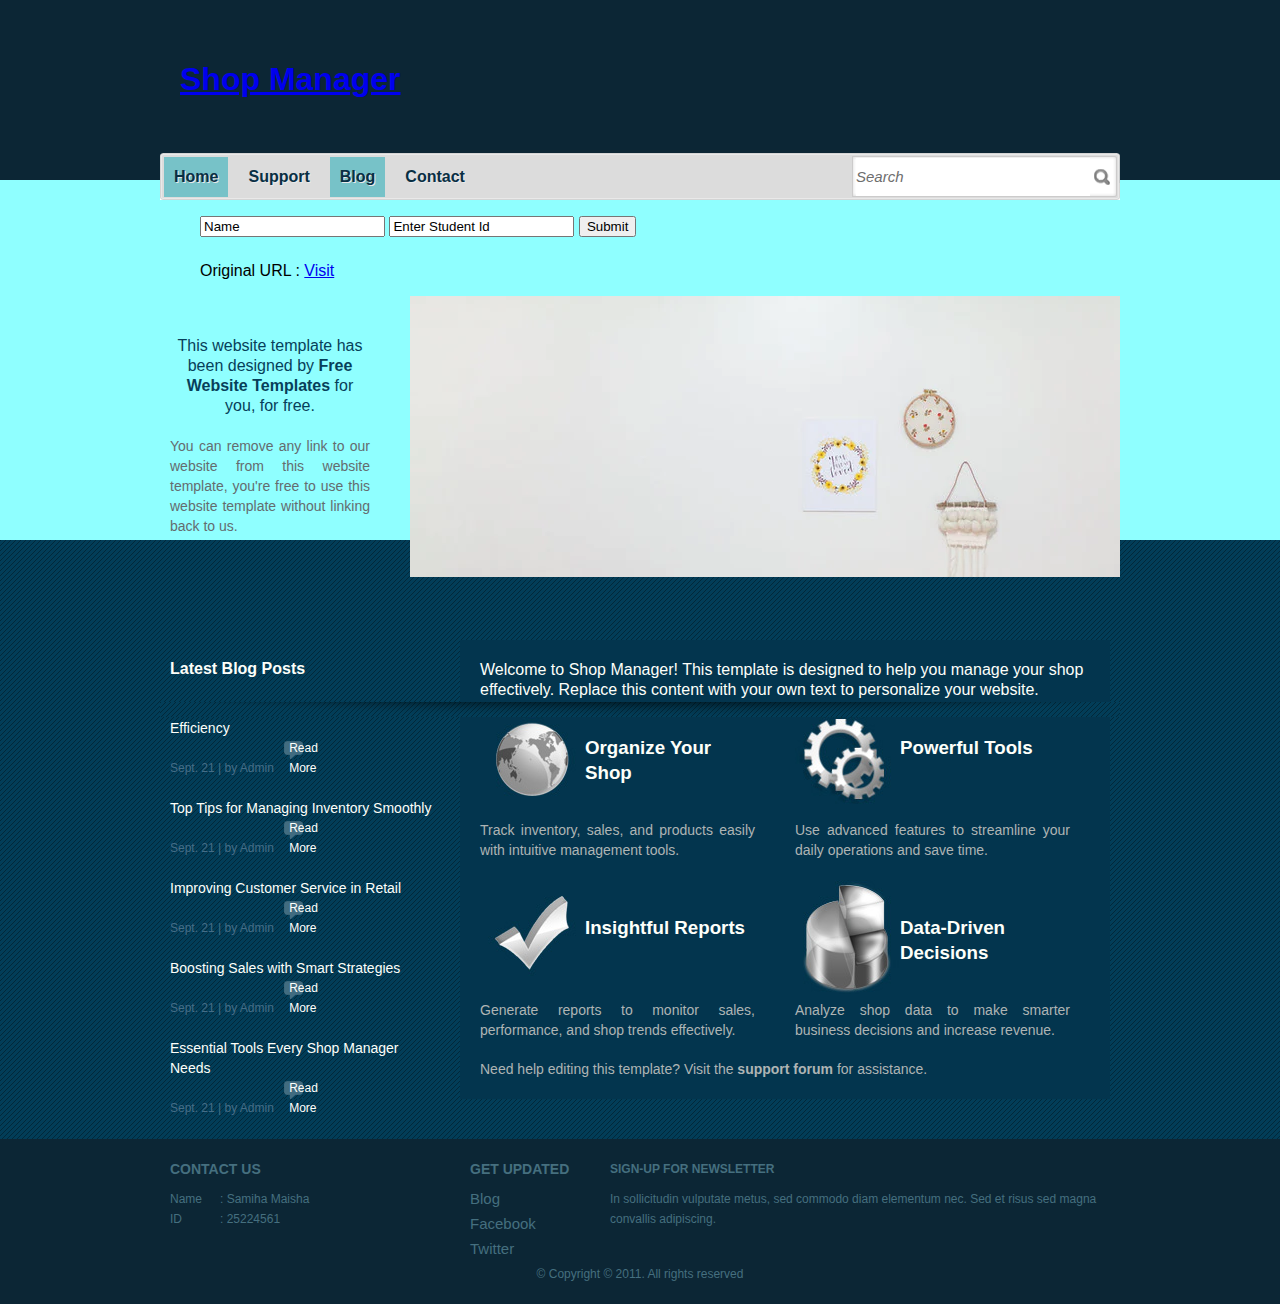
<file: index.html>
<!DOCTYPE html>
<!-- Website template by freewebsitetemplates.com -->
<html>
<head>
	<meta http-equiv="Content-Type" content="text/html; charset=utf-8" />
	<title></title>
	<link rel="stylesheet" href="css/style.css" type="text/css" charset="utf-8" />	
	<!--[if lte IE 7]>
		<link rel="stylesheet" href="css/ie.css" type="text/css" charset="utf-8" />	
	<![endif]-->
</head>

<body>
	<div id="header">
		<!--<a href="index.html" id="logo"><img src="images/logo.jpg" alt="LOGO" /></a>-->
		<a href="index.html" id="logo"><h1/>Shop Manager</h1></a>
		<div id="navigation">
			<ul>
				<li class="first selected"><a href="index.html">Home</a></li>
				<li><a href="support.html">Support</a></li>
				<li class="selected"><a href="blog.html">Blog</a></li>
				<li><a href="contact.html">Contact</a></li>
			</ul>
		</div>
		<div id="search">
			<form action="" method="">
				<input type="text" value="Search" class="txtfield" onblur="javascript:if(this.value==''){this.value=this.defaultValue;}" onfocus="javascript:if(this.value==this.defaultValue){this.value='';}" />
				<input type="submit" value="" class="button" />
			</form>
		</div>
	</div> <!-- /#header -->
	<div id="adbox">



		<div class="body">
			<ul class="contacts">
				<form style="height: 30px; justify-content: center;" action="" method="">
					<input id="txtname" type="text" value="Name" class="txtfield" onblur="javascript:if(this.value==''){this.value=this.defaultValue;}" onfocus="javascript:if(this.value==this.defaultValue){this.value='';}" />
					<input id="txtId" type="text" value="Enter Student Id" class="txtfield" onblur="javascript:if(this.value==''){this.value=this.defaultValue;}" onfocus="javascript:if(this.value==this.defaultValue){this.value='';}" />
					<button id="btnSubmit" value="" class="button" onclick="submitClick()">
						Submit
					</button>
				</form>
			</ul>
			<ul>
				<label>Original URL : </label>
				<a href="https://freewebsitetemplates.com/preview/businesssolutions/index.html" target="_blank">Visit</a>
			</ul>

			<div class="images">
				<img src="Image/Drawer.png" alt="Img" class="preview" />
				<img src="Image/BeanBag.png" alt="Img" height="144" width="230px" />
				<img src="Image/1.png" alt="Img" height="135" width="230px" class="last" />
			</div>
			<div class="details">
				<p>
					<span>
						This website template has been designed by <a href="http://www.freewebsitetemplates.com/">Free Website Templates</a> for you, for free.
					</span>
					You can remove any link to our website from this website template, you're free to use this website template without linking back to us.
				</p>
			</div>
		</div>
		<div class="footer">
			
			<span class="bottom-shadow"></span>
		</div>
	</div> <!-- /#adbox -->
	<div id="contents">
		<div class="body">
			<div id="sidebar">
				<h3>Latest Blog Posts</h3>
				<ul>
					<li>
						Organizing Your Shop for Maximum Efficiency
						<span>Sept. 21 | by Admin <a href="blog.html">Read More</a></span>
					</li>
					<li>
						Top Tips for Managing Inventory Smoothly
						<span>Sept. 21 | by Admin <a href="blog.html">Read More</a></span>
					</li>
					<li>
						Improving Customer Service in Retail
						<span>Sept. 21 | by Admin <a href="blog.html">Read More</a></span>
					</li>
					<li>
						Boosting Sales with Smart Strategies
						<span>Sept. 21 | by Admin <a href="blog.html">Read More</a></span>
					</li>
					<li>
						Essential Tools Every Shop Manager Needs
						<span>Sept. 21 | by Admin <a href="blog.html">Read More</a></span>
					</li>
				</ul>
			</div>

			<div id="main">
				<span>Welcome to Shop Manager! This template is designed to help you manage your shop effectively. Replace this content with your own text to personalize your website.</span>
				<ul>
					<li>
						<a href=""><img src="images/globe.jpg" alt="Management" /><h3>Organize Your Shop</h3></a>
						<p>Track inventory, sales, and products easily with intuitive management tools.</p>
					</li>
					<li>
						<a href=""><img src="images/tools.jpg" alt="Tools" /><h3>Powerful Tools</h3></a>
						<p>Use advanced features to streamline your daily operations and save time.</p>
					</li>
					<li>
						<a href=""><img src="images/check.jpg" alt="Reports" /><h3>Insightful Reports</h3></a>
						<p>Generate reports to monitor sales, performance, and shop trends effectively.</p>
					</li>
					<li>
						<a href=""><img src="images/graph.jpg" alt="Analytics" /><h3>Data-Driven Decisions</h3></a>
						<p>Analyze shop data to make smarter business decisions and increase revenue.</p>
					</li>
				</ul>
				<p>Need help editing this template? Visit the <a href="http://www.freewebsitetemplates.com/forum/">support forum</a> for assistance.</p>
			</div>
		</div>
	</div> <!-- /#contents -->
	</div> <!-- /#contents -->
	<div id="footer">
		<ul class="contacts">
			<h3>Contact Us</h3>
			<li><span>Name</span><p>: Samiha Maisha</p></li>
			
			<li><span>ID</span><p>: 25224561</p></li>
		</ul>
		<ul id="connect">
			<h3>Get Updated</h3>
			<li><a href="blog.html">Blog</a></li>
			<li><a href="http://facebook.com/freewebsitetemplates" target="_blank">Facebook</a></li>
			<li><a href="http://twitter.com/fwtemplates" target="_blank">Twitter</a></li>
		</ul>
		<div id="newsletter">
			<p><b>Sign-up for Newsletter</b>
				In sollicitudin vulputate metus, sed commodo diam elementum nec. Sed et risus sed magna convallis adipiscing.
			</p>
			<!--
			<form action="" method="">
				<input id="txtname" type="text" value="Name" class="txtfield" onblur="javascript:if(this.value==''){this.value=this.defaultValue;}" onfocus="javascript:if(this.value==this.defaultValue){this.value='';}" />
				<input id="txtId" type="text" value="Enter Student Id" class="txtfield" onblur="javascript:if(this.value==''){this.value=this.defaultValue;}" onfocus="javascript:if(this.value==this.defaultValue){this.value='';}" />
				<input id="btnSubmit" value="" class="button" onclick="submitClick()"/>
			</form>
			-->
		</div>
		<span class="footnote">&copy; Copyright &copy; 2011. All rights reserved</span>
	</div> <!-- /#footer -->
</body>
</html>

			<script>
alert("Welcome to Shop Manager");

function submitClick() {
     var name = document.getElementById("txtname").value;
    var studentId = document.getElementById("txtId").value;

    alert("Name: " + name + "\nStudent ID: " + studentId);
  }
			</script>
</file>
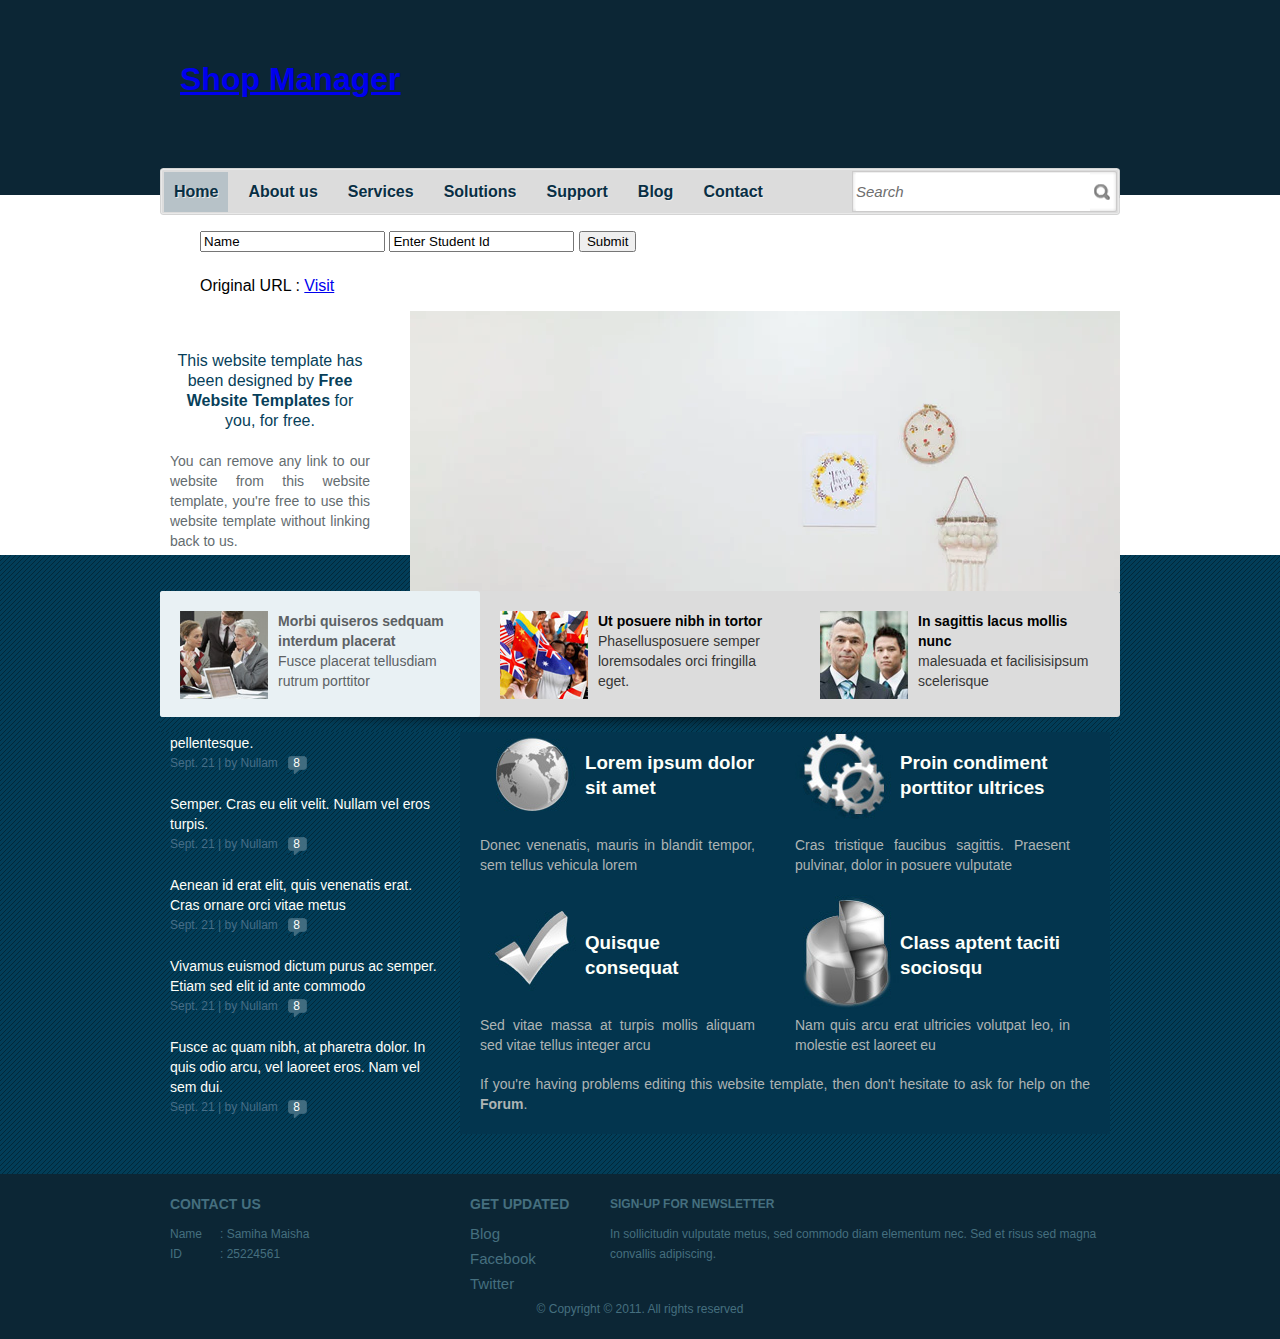
<file: businesssolutions/index.html>
<!DOCTYPE html>
<!-- Website template by freewebsitetemplates.com -->
<html>
<head>
	<meta http-equiv="Content-Type" content="text/html; charset=utf-8" />
	<title></title>
	<link rel="stylesheet" href="css/style.css" type="text/css" charset="utf-8" />	
	<!--[if lte IE 7]>
		<link rel="stylesheet" href="css/ie.css" type="text/css" charset="utf-8" />	
	<![endif]-->
</head>

<body>
	<div id="header">
		<!--<a href="index.html" id="logo"><img src="images/logo.jpg" alt="LOGO" /></a>-->
		<a href="index.html" id="logo"><h1/>Shop Manager</h1>
		<div id="navigation">
			<ul>
				<li class="first selected"><a href="index.html">Home</a></li>
				<li><a href="about.html">About us</a></li>
				<li><a href="services.html">Services</a></li>
				<li><a href="solutions.html">Solutions</a></li>
				<li><a href="support.html">Support</a></li>
				<li><a href="blog.html">Blog</a></li>
				<li><a href="contact.html">Contact</a></li>
			</ul>
		</div>
		<div id="search">
			<form action="" method="">
				<input type="text" value="Search" class="txtfield" onblur="javascript:if(this.value==''){this.value=this.defaultValue;}" onfocus="javascript:if(this.value==this.defaultValue){this.value='';}" />
				<input type="submit" value="" class="button" />
			</form>
		</div>
	</div> <!-- /#header -->
	<div id="adbox">



		<div class="body">
			<ul class="contacts">
				<form style="height: 30px; justify-content: center;" action="" method="">
					<input id="txtname" type="text" value="Name" class="txtfield" onblur="javascript:if(this.value==''){this.value=this.defaultValue;}" onfocus="javascript:if(this.value==this.defaultValue){this.value='';}" />
					<input id="txtId" type="text" value="Enter Student Id" class="txtfield" onblur="javascript:if(this.value==''){this.value=this.defaultValue;}" onfocus="javascript:if(this.value==this.defaultValue){this.value='';}" />
					<button id="btnSubmit" value="" class="button" onclick="submitClick()">
						Submit
					</button>
				</form>
			</ul>
			<ul>
				<label>Original URL : </label>
				<a href="https://freewebsitetemplates.com/preview/businesssolutions/index.html" target="_blank">Visit</a>
			</ul>

			<div class="images">
				<img src="Image/Drawer.png" alt="Img" class="preview" />
				<img src="Image/BeanBag.png" alt="Img" height="144" width="230px" />
				<img src="images/professionals.jpg" alt="Img" height="135" width="230px" class="last" />
			</div>
			<div class="details">
				<p>
					<span>
						This website template has been designed by <a href="http://www.freewebsitetemplates.com/">Free Website Templates</a> for you, for free.
					</span>
					You can remove any link to our website from this website template, you're free to use this website template without linking back to us.
				</p>
			</div>
		</div>
		<div class="footer">
			<ul>
				<li class="selected">
					<a href="index.html"><img src="images/meeting2.jpg" alt="Img" /></a>
					<p>
						<a href="index.html">Morbi quiseros sedquam interdum placerat</a><br/>
						Fusce placerat tellusdiam rutrum porttitor
					</p>
				</li>
				<li>
					<a href="index.html"><img src="images/flags2.jpg" alt="Img" /></a>
					<p>
						<a href="index.html">Ut posuere nibh in tortor</a><br/>
						Phasellusposuere semper loremsodales orci fringilla eget.
					</p>
				</li>
				<li>
					<a href="index.html"><img src="images/boys.jpg" alt="Img" /></a>
					<p>
						<a href="index.html">In sagittis lacus mollis nunc</a><br/>
						malesuada et facilisisipsum scelerisque
					</p>
				</li>
			</ul>
			<span class="bottom-shadow"></span>
		</div>
	</div> <!-- /#adbox -->
	<div id="contents">
		<div class="body">
			<div id="sidebar">
				<h3>Blog</h3>
				<ul>
					<li>
						Quisque iaculis erat in velit fermentum pellentesque. 
						<span>Sept. 21 | by Nullam <a href="blog.html">8</a></span>
					</li>
					<li>
						Semper. Cras eu elit velit. Nullam vel eros turpis.
						<span>Sept. 21 | by Nullam <a href="blog.html">8</a></span>
					</li>
					<li>
						Aenean id erat elit, quis venenatis erat. 
						Cras ornare orci vitae metus 
						<span>Sept. 21 | by Nullam <a href="blog.html">8</a></span>
					</li>
					<li>
						Vivamus euismod dictum purus ac semper. 
						Etiam sed elit id ante commodo
						<span>Sept. 21 | by Nullam <a href="blog.html">8</a></span>
					</li>
					<li>
						Fusce ac quam nibh, at pharetra dolor. 
						In quis odio arcu, vel laoreet eros. 
						Nam vel sem dui. 
						<span>Sept. 21 | by Nullam <a href="blog.html">8</a></span>
					</li>
				</ul>
			</div>
			<div id="main">
				<span>This website template has been designed by <a href="http://www.freewebsitetemplates.com/">Free Website Templates</a> for you, for free. You can replace all this text with your own text.</span>
				<ul>
					<li>
						<a href=""><img src="images/globe.jpg" alt="Img" /><h3>Lorem ipsum dolor sit amet</h3></a>
						<p>Donec venenatis, mauris in blandit tempor, sem tellus vehicula lorem</p>
					</li>
					<li>
						<a href=""><img src="images/tools.jpg" alt="Img" /><h3>Proin condiment porttitor ultrices</h3></a>
						<p>Cras tristique faucibus sagittis. Praesent pulvinar, dolor in posuere vulputate</p>
					</li>
					<li>
						<a href=""><img src="images/check.jpg" alt="Img" /><h3>Quisque consequat</h3></a>
						<p>Sed vitae massa at turpis mollis aliquam sed vitae tellus integer arcu</p>
					</li>
					<li>
						<a href=""><img src="images/graph.jpg" alt="Img" /><h3>Class aptent taciti sociosqu</h3></a>
						<p>Nam quis arcu erat ultricies volutpat leo, in molestie est laoreet eu</p>
					</li>
				</ul>
				<p>If you're having problems editing this website template, then don't hesitate to ask for help on the <a href="http://www.freewebsitetemplates.com/forum/">Forum</a>.</p>
			</div>
		</div>
	</div> <!-- /#contents -->
	<div id="footer">
		<ul class="contacts">
			<h3>Contact Us</h3>
			<li><span>Name</span><p>: Samiha Maisha</p></li>
			
			<li><span>ID</span><p>: 25224561</p></li>
		</ul>
		<ul id="connect">
			<h3>Get Updated</h3>
			<li><a href="blog.html">Blog</a></li>
			<li><a href="http://facebook.com/freewebsitetemplates" target="_blank">Facebook</a></li>
			<li><a href="http://twitter.com/fwtemplates" target="_blank">Twitter</a></li>
		</ul>
		<div id="newsletter">
			<p><b>Sign-up for Newsletter</b>
				In sollicitudin vulputate metus, sed commodo diam elementum nec. Sed et risus sed magna convallis adipiscing.
			</p>
			<!--
			<form action="" method="">
				<input id="txtname" type="text" value="Name" class="txtfield" onblur="javascript:if(this.value==''){this.value=this.defaultValue;}" onfocus="javascript:if(this.value==this.defaultValue){this.value='';}" />
				<input id="txtId" type="text" value="Enter Student Id" class="txtfield" onblur="javascript:if(this.value==''){this.value=this.defaultValue;}" onfocus="javascript:if(this.value==this.defaultValue){this.value='';}" />
				<input id="btnSubmit" value="" class="button" onclick="submitClick()"/>
			</form>
			-->
		</div>
		<span class="footnote">&copy; Copyright &copy; 2011. All rights reserved</span>
	</div> <!-- /#footer -->
</body>
</html>

			<script>
alert("Welcome to Shop Manager");

function submitClick() {
     var name = document.getElementById("txtname").value;
    var studentId = document.getElementById("txtId").value;

    alert("Name: " + name + "\nStudent ID: " + studentId);
  }
			</script>
</file>
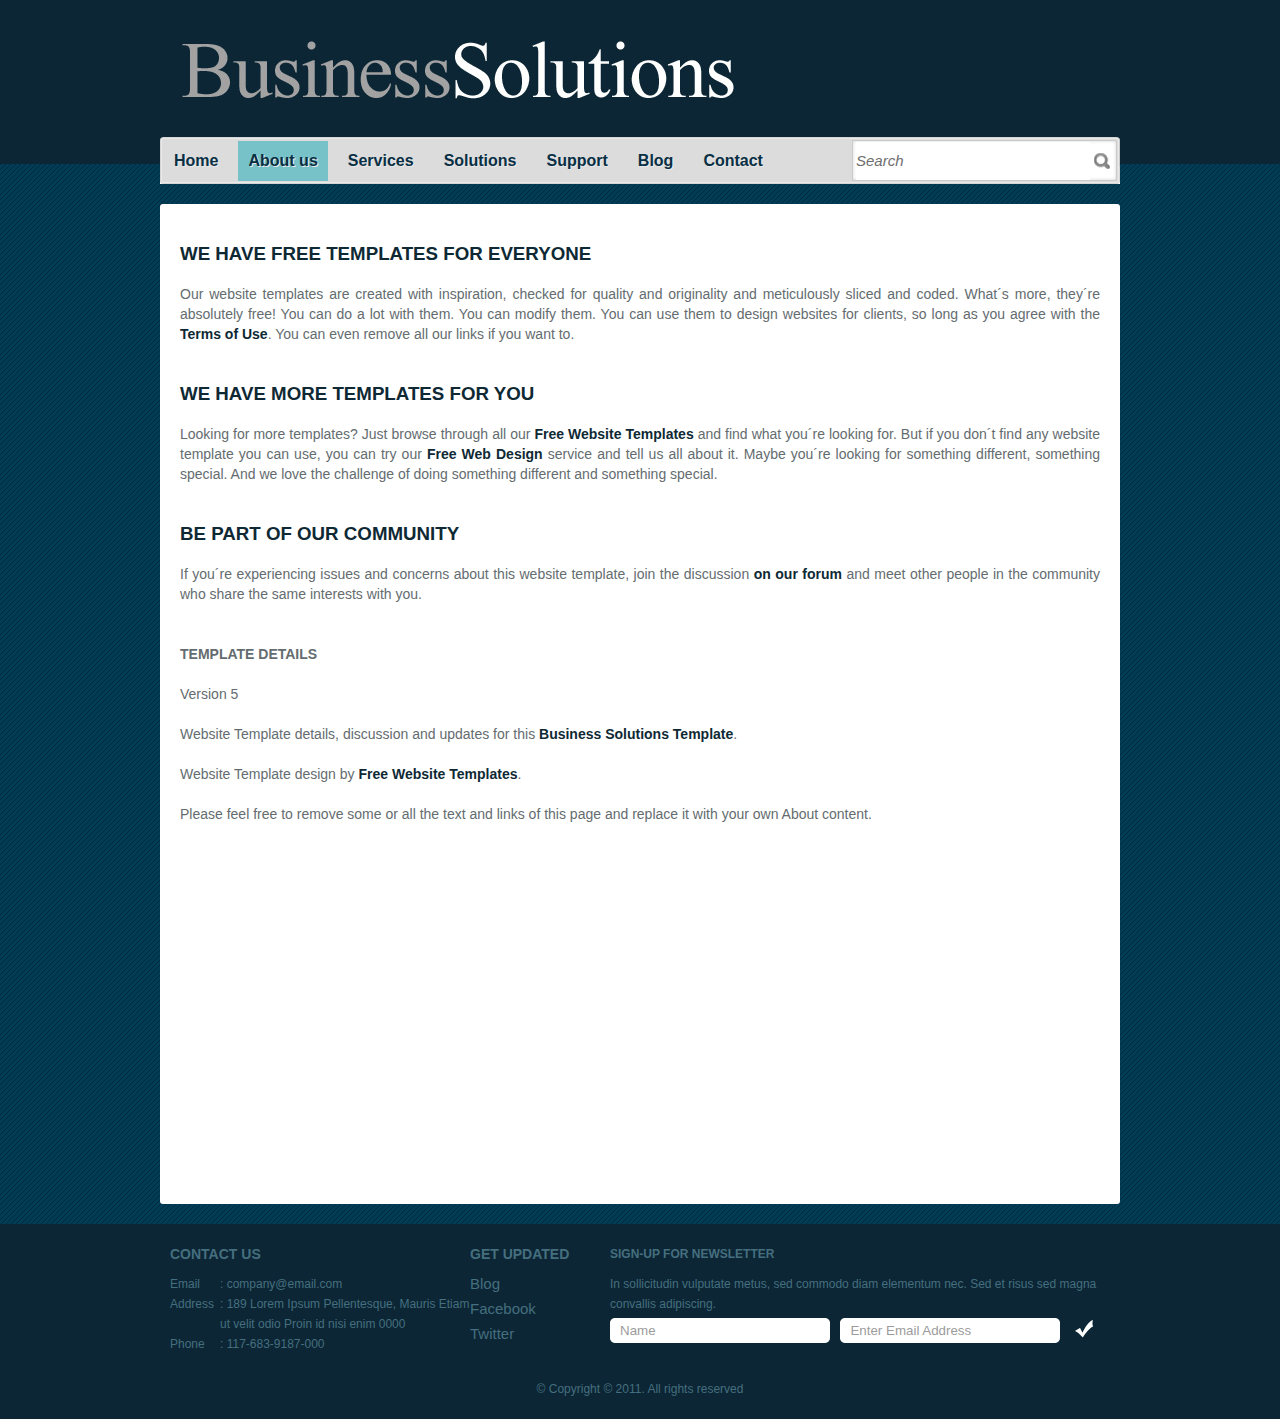
<file: about.html>
<!DOCTYPE html>
<!-- Website template by freewebsitetemplates.com -->
<html>
<head>
	<meta http-equiv="Content-Type" content="text/html; charset=utf-8" />
	<title>Business Solutions</title>
	<link rel="stylesheet" href="css/style.css" type="text/css" charset="utf-8" />	
	<!--[if lte IE 7]>
		<link rel="stylesheet" href="css/ie.css" type="text/css" charset="utf-8" />	
	<![endif]-->
</head>

<body>
	<div id="header">
		<a href="index.html" id="logo"><img src="images/logo.jpg" alt="LOGO" /></a>
		<div id="navigation">
			<ul>
				<li class="first"><a href="index.html">Home</a></li>
				<li class="selected"><a href="about.html">About us</a></li>
				<li><a href="services.html">Services</a></li>
				<li><a href="solutions.html">Solutions</a></li>
				<li><a href="support.html">Support</a></li>
				<li><a href="blog.html">Blog</a></li>
				<li><a href="contact.html">Contact</a></li>
			</ul>
		</div>
		<div id="search">
			<form action="" method="">
				<input type="text" value="Search" class="txtfield" onblur="javascript:if(this.value==''){this.value=this.defaultValue;}" onfocus="javascript:if(this.value==this.defaultValue){this.value='';}" />
				<input type="submit" value="" class="button" />
			</form>
		</div>
	</div> <!-- /#header -->
	<div id="contents">
		<div class="background">
			<h3>We Have Free Templates for Everyone</h3>
			<p>
				Our website templates are created with inspiration, checked for quality and originality and meticulously sliced and coded. What&acute;s more, they&acute;re
				absolutely free! You can do a lot with them. You can modify them. You can use them to design websites for clients, so long as you agree with
				the <a href="http://www.freewebsitetemplates.com/about/termsofuse/">Terms of Use</a>. You can even remove all our links if you want to.
			</p>

			<h3>We Have More Templates for You</h3>
			<p>
				Looking for more templates? Just browse through all our <a href="http://www.freewebsitetemplates.com/">Free Website	Templates</a> and find what you&acute;re looking for. But if you don&acute;t find any
				website template you can use, you can try our <a href="http://www.freewebsitetemplates.com/freewebdesign/">Free Web Design</a> service and tell us all about it. Maybe you&acute;re looking for something different,
				something special. And we love the challenge of doing something	different and something special.
			</p>

			<h3>Be Part of Our Community</h3>
			<p>If you&acute;re experiencing issues and concerns about this website template, join the discussion <a href="http://www.freewebsitetemplates.com/forum/">on our forum</a> and meet other people in the community who share the same interests with you.</p>

			<p>
				<b>Template details</b>
				Version 5<br/><br/>
				Website Template details, discussion and updates for this <a href="http://www.freewebsitetemplates.com/forum/f18/business-solutions-website-template-18773">Business Solutions Template</a>.<br/><br/>
				Website Template design by <a href="http://www.freewebsitetemplates.com/">Free Website Templates</a>.<br/><br/>
				Please feel free to remove some or all the text and links of this page and replace it with your own About content.<br/><br/>
			</p>
		</div>
	</div> <!-- /#contents -->
	<div id="footer">
		<ul class="contacts">
			<h3>Contact Us</h3>
			<li><span>Email</span><p>: company@email.com</p></li>
			<li><span>Address</span><p>: 189 Lorem Ipsum Pellentesque, Mauris Etiam ut velit odio Proin id nisi enim 0000</p></li>
			<li><span>Phone</span><p>: 117-683-9187-000</p></li>
		</ul>
		<ul id="connect">
			<h3>Get Updated</h3>
			<li><a href="blog.html">Blog</a></li>
			<li><a href="http://facebook.com/freewebsitetemplates" target="_blank">Facebook</a></li>
			<li><a href="http://twitter.com/fwtemplates" target="_blank">Twitter</a></li>
		</ul>
		<div id="newsletter">
			<p><b>Sign-up for Newsletter</b>
				In sollicitudin vulputate metus, sed commodo diam elementum nec. Sed et risus sed magna convallis adipiscing.
			</p>
			<form action="" method="">
				<input type="text" value="Name" class="txtfield" onblur="javascript:if(this.value==''){this.value=this.defaultValue;}" onfocus="javascript:if(this.value==this.defaultValue){this.value='';}" />
				<input type="text" value="Enter Email Address" class="txtfield" onblur="javascript:if(this.value==''){this.value=this.defaultValue;}" onfocus="javascript:if(this.value==this.defaultValue){this.value='';}" />
				<input type="submit" value="" class="button" />
			</form>
		</div>
		<span class="footnote">&copy; Copyright &copy; 2011. All rights reserved</span>
	</div> <!-- /#footer -->
</body>
</html>
</file>
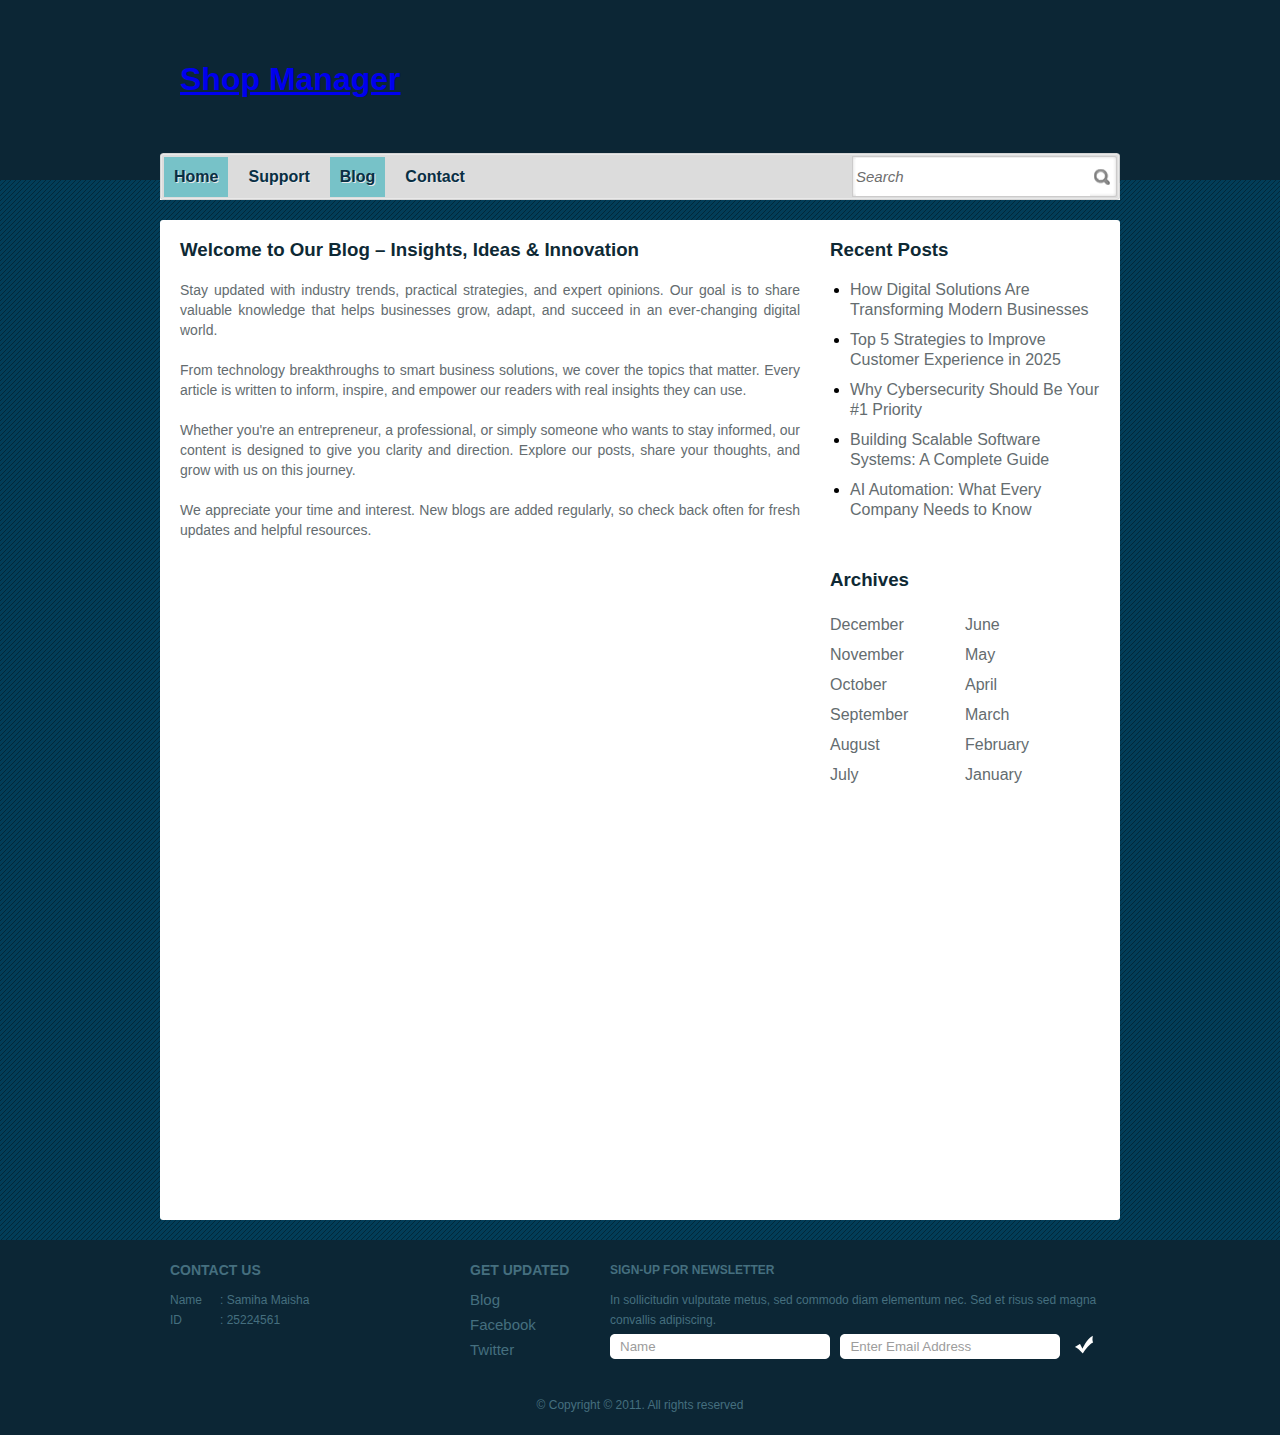
<file: blog.html>
<!DOCTYPE html>
<!-- Website template by freewebsitetemplates.com -->
<html>
<head>
	<meta http-equiv="Content-Type" content="text/html; charset=utf-8" />
	<title>Business Solutions</title>
	<link rel="stylesheet" href="css/style.css" type="text/css" charset="utf-8" />	
	<!--[if lte IE 7]>
		<link rel="stylesheet" href="css/ie.css" type="text/css" charset="utf-8" />	
	<![endif]-->
</head>

<body>
	<div id="header">
		<!--<a href="index.html" id="logo"><img src="images/logo.jpg" alt="LOGO" /></a>-->
		<a href="index.html" id="logo"><h1/>Shop Manager</h1></a>
		<div id="navigation">
			<ul>
				<li class="first selected"><a href="index.html">Home</a></li>
				<li><a href="support.html">Support</a></li>
				<li class="selected"><a href="blog.html">Blog</a></li>
				<li><a href="contact.html">Contact</a></li>
			</ul>
		</div>
		<div id="search">
			<form action="" method="">
				<input type="text" value="Search" class="txtfield" onblur="javascript:if(this.value==''){this.value=this.defaultValue;}" onfocus="javascript:if(this.value==this.defaultValue){this.value='';}" />
				<input type="submit" value="" class="button" />
			</form>
		</div>
	</div> <!-- /#header -->
	<div id="contents">
		<div class="background">
			<div id="blogs">
				<div class="sidebar">
<div class="posts">
    <h3>Recent Posts</h3>
    <ul>
        <li><a href="blog.html">How Digital Solutions Are Transforming Modern Businesses</a></li>
        <li><a href="blog.html">Top 5 Strategies to Improve Customer Experience in 2025</a></li>
        <li><a href="blog.html">Why Cybersecurity Should Be Your #1 Priority</a></li>
        <li><a href="blog.html">Building Scalable Software Systems: A Complete Guide</a></li>
        <li><a href="blog.html">AI Automation: What Every Company Needs to Know</a></li>
    </ul>
</div>

					<div class="archives">
						<h3>Archives</h3>
						<ul>
							<li><a href="">December</a></li>
							<li><a href="">June</a></li>
							<li><a href="">November</a></li>
							<li><a href="">May</a></li>
							<li><a href="">October</a></li>
							<li><a href="">April</a></li>
							<li><a href="">September</a></li>
							<li><a href="">March</a></li>
							<li><a href="">August</a></li>
							<li><a href="">February</a></li>
							<li><a href="">July</a></li>
							<li><a href="">January</a></li>
						</ul>
					</div>
				</div>
<div class="section">
    <h3>Welcome to Our Blog – Insights, Ideas & Innovation</h3>

    <p>
        Stay updated with industry trends, practical strategies, and expert opinions. 
        Our goal is to share valuable knowledge that helps businesses grow, adapt, 
        and succeed in an ever-changing digital world.
    </p>

    <p>
        From technology breakthroughs to smart business solutions, we cover the topics 
        that matter. Every article is written to inform, inspire, and empower our readers 
        with real insights they can use.
    </p>

    <p>
        Whether you're an entrepreneur, a professional, or simply someone who wants to 
        stay informed, our content is designed to give you clarity and direction. 
        Explore our posts, share your thoughts, and grow with us on this journey.
    </p>

    <p>
        We appreciate your time and interest. New blogs are added regularly, so check 
        back often for fresh updates and helpful resources.
    </p>
</div>
			</div>
		</div>
	</div> <!-- /#contents -->
	<div id="footer">
		<ul class="contacts">
			<h3>Contact Us</h3>
			<li><span>Name</span><p>: Samiha Maisha</p></li>
			
			<li><span>ID</span><p>: 25224561</p></li>
		</ul>
		<ul id="connect">
			<h3>Get Updated</h3>
			<li><a href="blog.html">Blog</a></li>
			<li><a href="http://facebook.com/freewebsitetemplates" target="_blank">Facebook</a></li>
			<li><a href="http://twitter.com/fwtemplates" target="_blank">Twitter</a></li>
		</ul>
		<div id="newsletter">
			<p><b>Sign-up for Newsletter</b>
				In sollicitudin vulputate metus, sed commodo diam elementum nec. Sed et risus sed magna convallis adipiscing.
			</p>
			<form action="" method="">
				<input type="text" value="Name" class="txtfield" onblur="javascript:if(this.value==''){this.value=this.defaultValue;}" onfocus="javascript:if(this.value==this.defaultValue){this.value='';}" />
				<input type="text" value="Enter Email Address" class="txtfield" onblur="javascript:if(this.value==''){this.value=this.defaultValue;}" onfocus="javascript:if(this.value==this.defaultValue){this.value='';}" />
				<input type="submit" value="" class="button" />
			</form>
		</div>
		<span class="footnote">&copy; Copyright &copy; 2011. All rights reserved</span>
	</div> <!-- /#footer -->
</body>
</html>
</file>
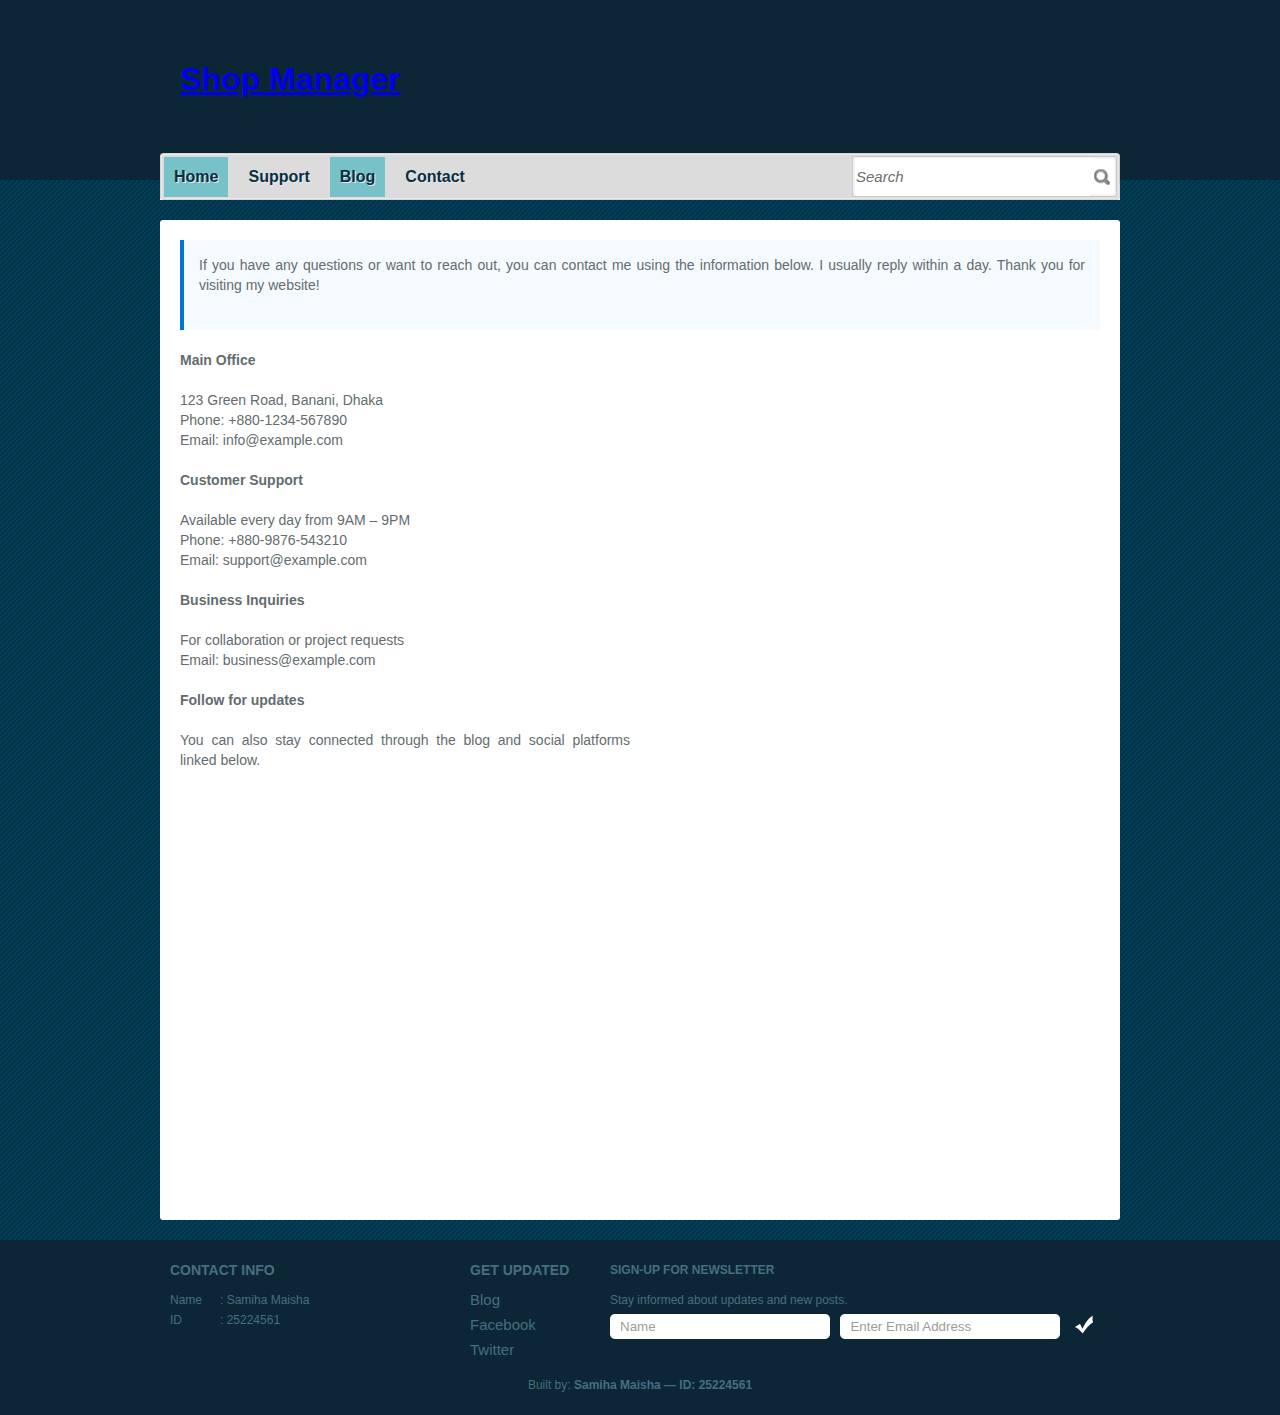
<file: contact.html>
<!DOCTYPE html>
<!-- Website template by freewebsitetemplates.com -->
<html>
<head>
	<meta http-equiv="Content-Type" content="text/html; charset=utf-8" />
	<title>Contact Me</title>
	<link rel="stylesheet" href="css/style.css" type="text/css" />

	<!-- Small CSS modification so teacher sees the change -->
	<style>
		.contact-box {
			background: #f5faff;
			padding: 15px;
			border-left: 4px solid #0074d9;
			margin-bottom: 20px;
		}
	</style>
</head>

<body>
	<div id="header">
		<!--<a href="index.html" id="logo"><img src="images/logo.jpg" alt="LOGO" /></a>-->
		<a href="index.html" id="logo"><h1/>Shop Manager</h1></a>
		<div id="navigation">
			<ul>
				<li class="first selected"><a href="index.html">Home</a></li>
				<li><a href="support.html">Support</a></li>
				<li class="selected"><a href="blog.html">Blog</a></li>
				<li><a href="contact.html">Contact</a></li>
			</ul>
		</div>

		<div id="search">
			<form action="">
				<input type="text" value="Search" class="txtfield"
				onblur="if(this.value==''){this.value=this.defaultValue;}"
				onfocus="if(this.value==this.defaultValue){this.value='';}" />
				<input type="submit" value="" class="button" />
			</form>
		</div>
	</div>

	<div id="contents">
		<div class="background">
			<div id="contacts">

				<div class="contact-box">
					<p>
						If you have any questions or want to reach out, you can contact me using the information below.
						I usually reply within a day. Thank you for visiting my website!
					</p>
				</div>

				<ul>
					<li>
						<p>
							<b>Main Office</b><br/>
							123 Green Road, Banani, Dhaka<br/>
							Phone: +880-1234-567890<br/>
							Email: info@example.com
						</p>
					</li>

					<li>
						<p>
							<b>Customer Support</b><br/>
							Available every day from 9AM – 9PM<br/>
							Phone: +880-9876-543210<br/>
							Email: support@example.com
						</p>
					</li>

					<li>
						<p>
							<b>Business Inquiries</b><br/>
							For collaboration or project requests<br/>
							Email: business@example.com
						</p>
					</li>

					<li>
						<p>
							<b>Follow for updates</b><br/>
							You can also stay connected through the blog and social platforms linked below.
						</p>
					</li>
				</ul>

			</div>
		</div>
	</div>

	<div id="footer">
		<ul class="contacts">
			<h3>Contact Info</h3>
			<li><span>Name</span><p>: Samiha Maisha</p></li>
			
			<li><span>ID</span><p>: 25224561</p></li>
		</ul>

		<ul id="connect">
			<h3>Get Updated</h3>
			<li><a href="blog.html">Blog</a></li>
			<li><a href="#">Facebook</a></li>
			<li><a href="#">Twitter</a></li>
		</ul>

		<div id="newsletter">
			<p><b>Sign-up for Newsletter</b>
				Stay informed about updates and new posts.
			</p>
			<form action="">
				<input type="text" value="Name" class="txtfield"
				onblur="if(this.value==''){this.value=this.defaultValue;}"
				onfocus="if(this.value==this.defaultValue){this.value='';}" />
				<input type="text" value="Enter Email Address" class="txtfield"
				onblur="if(this.value==''){this.value=this.defaultValue;}"
				onfocus="if(this.value==this.defaultValue){this.value='';}" />
				<input type="submit" value="" class="button" />
			</form>
		</div>

		<span class="footnote">Built by: <b>Samiha Maisha — ID: 25224561</b></span>
	</div>
</body>
</html>
</file>
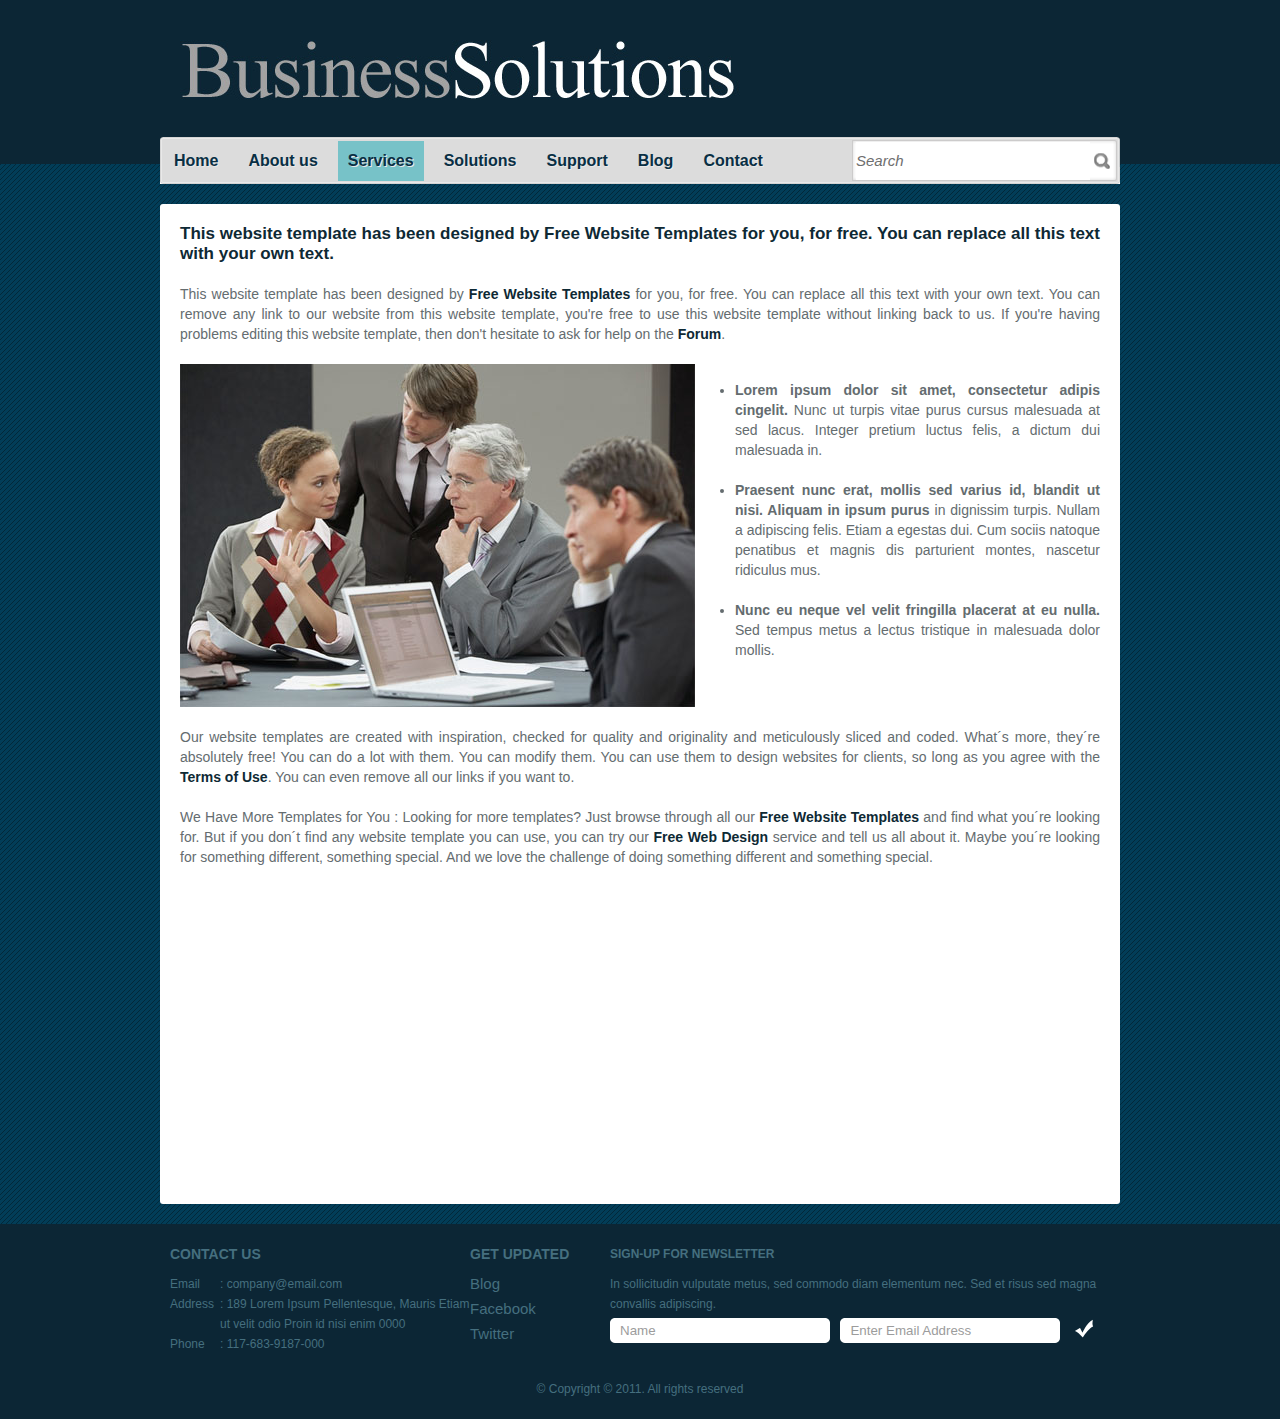
<file: services.html>
<!DOCTYPE html>
<!-- Website template by freewebsitetemplates.com -->
<html>
<head>
	<meta http-equiv="Content-Type" content="text/html; charset=utf-8" />
	<title>Business Solutions</title>
	<link rel="stylesheet" href="css/style.css" type="text/css" charset="utf-8" />	
	<!--[if lte IE 7]>
		<link rel="stylesheet" href="css/ie.css" type="text/css" charset="utf-8" />	
	<![endif]-->
</head>

<body>
	<div id="header">
		<a href="index.html" id="logo"><img src="images/logo.jpg" alt="LOGO" /></a>
		<div id="navigation">
			<ul>
				<li class="first"><a href="index.html">Home</a></li>
				<li><a href="about.html">About us</a></li>
				<li class="selected"><a href="services.html">Services</a></li>
				<li><a href="solutions.html">Solutions</a></li>
				<li><a href="support.html">Support</a></li>
				<li><a href="blog.html">Blog</a></li>
				<li><a href="contact.html">Contact</a></li>
			</ul>
		</div>
		<div id="search">
			<form action="" method="">
				<input type="text" value="Search" class="txtfield" onblur="javascript:if(this.value==''){this.value=this.defaultValue;}" onfocus="javascript:if(this.value==this.defaultValue){this.value='';}" />
				<input type="submit" value="" class="button" />
			</form>
		</div>
	</div> <!-- /#header -->
	<div id="contents">
		<div class="background">
			<div id="services">
				<span>This website template has been designed by <a href="http://www.freewebsitetemplates.com/">Free Website Templates</a> for you, for free. You can replace all this text with your own text.</span>
				<p>
					This website template has been designed by <a href="http://www.freewebsitetemplates.com/">Free Website Templates</a> for you, for free. You can replace all this text with your own text.
					You can remove any link to our website from this website template, you're free to use this website template without linking back to us.
					If you're having problems editing this website template, then don't hesitate to ask for help on the <a href="http://www.freewebsitetemplates.com/forum/">Forum</a>.
				</p>
				<img src="images/discussing.jpg" alt="ServiceImg" />
				<ul>
					<li>
						<b>Lorem ipsum dolor sit amet, consectetur adipis cingelit.</b>
						Nunc ut turpis vitae purus cursus malesuada at sed lacus. Integer pretium luctus felis, a dictum dui malesuada in.
					</li>
					<li>
						<b>Praesent nunc erat, mollis sed varius id, blandit ut nisi. Aliquam in ipsum purus</b>
						in dignissim turpis. Nullam a adipiscing felis. Etiam a egestas dui. Cum sociis natoque penatibus et magnis dis parturient montes, nascetur ridiculus mus.
					</li>
					<li>
						<b>Nunc eu neque vel velit fringilla placerat at eu nulla.</b>
						Sed tempus metus a lectus tristique in malesuada dolor mollis.
					</li>
				</ul>
				<p>
					Our website templates are created with inspiration, checked for quality and originality and meticulously sliced and coded. What&acute;s more, they&acute;re
					absolutely free! You can do a lot with them. You can modify them. You can use them to design websites for clients, so long as you agree with
					the <a href="http://www.freewebsitetemplates.com/about/termsofuse/">Terms of Use</a>. You can even remove all our links if you want to.
				</p>
				<p>
					We Have More Templates for You : Looking for more templates? Just browse through all our <a href="http://www.freewebsitetemplates.com/">Free Website	Templates</a> and find what you&acute;re looking for. But if you don&acute;t find any
					website template you can use, you can try our <a href="http://www.freewebsitetemplates.com/freewebdesign/">Free Web Design</a> service and tell us all about it. Maybe you&acute;re looking for something different,
					something special. And we love the challenge of doing something	different and something special.
				</p>
			</div>
		</div>
	</div> <!-- /#contents -->
	<div id="footer">
		<ul class="contacts">
			<h3>Contact Us</h3>
			<li><span>Email</span><p>: company@email.com</p></li>
			<li><span>Address</span><p>: 189 Lorem Ipsum Pellentesque, Mauris Etiam ut velit odio Proin id nisi enim 0000</p></li>
			<li><span>Phone</span><p>: 117-683-9187-000</p></li>
		</ul>
		<ul id="connect">
			<h3>Get Updated</h3>
			<li><a href="blog.html">Blog</a></li>
			<li><a href="http://facebook.com/freewebsitetemplates" target="_blank">Facebook</a></li>
			<li><a href="http://twitter.com/fwtemplates" target="_blank">Twitter</a></li>
		</ul>
		<div id="newsletter">
			<p><b>Sign-up for Newsletter</b>
				In sollicitudin vulputate metus, sed commodo diam elementum nec. Sed et risus sed magna convallis adipiscing.
			</p>
			<form action="" method="">
				<input type="text" value="Name" class="txtfield" onblur="javascript:if(this.value==''){this.value=this.defaultValue;}" onfocus="javascript:if(this.value==this.defaultValue){this.value='';}" />
				<input type="text" value="Enter Email Address" class="txtfield" onblur="javascript:if(this.value==''){this.value=this.defaultValue;}" onfocus="javascript:if(this.value==this.defaultValue){this.value='';}" />
				<input type="submit" value="" class="button" />
			</form>
		</div>
		<span class="footnote">&copy; Copyright &copy; 2011. All rights reserved</span>
	</div> <!-- /#footer -->
</body>
</html>
</file>
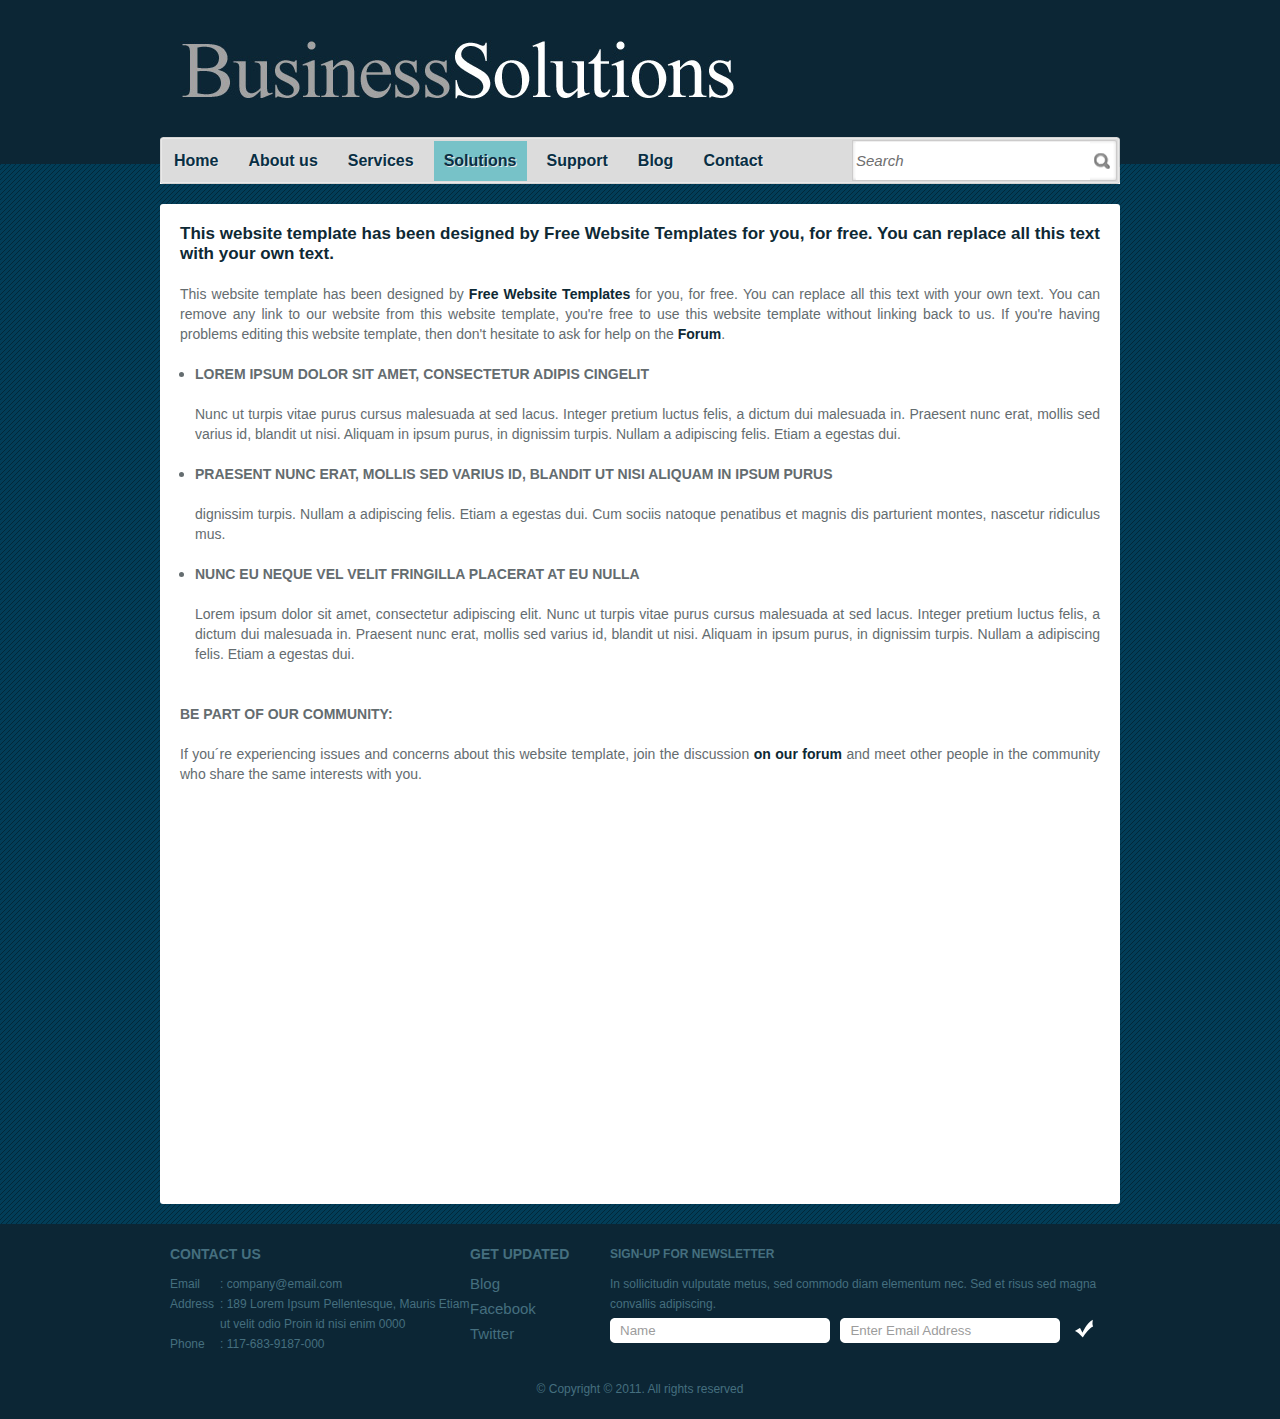
<file: solutions.html>
<!DOCTYPE html>
<!-- Website template by freewebsitetemplates.com -->
<html>
<head>
	<meta http-equiv="Content-Type" content="text/html; charset=utf-8" />
	<title>Business Solutions</title>
	<link rel="stylesheet" href="css/style.css" type="text/css" charset="utf-8" />	
	<!--[if lte IE 7]>
		<link rel="stylesheet" href="css/ie.css" type="text/css" charset="utf-8" />	
	<![endif]-->
</head>

<body>
	<div id="header">
		<a href="index.html" id="logo"><img src="images/logo.jpg" alt="LOGO" /></a>
		<div id="navigation">
			<ul>
				<li class="first"><a href="index.html">Home</a></li>
				<li><a href="about.html">About us</a></li>
				<li><a href="services.html">Services</a></li>
				<li class="selected"><a href="solutions.html">Solutions</a></li>
				<li><a href="support.html">Support</a></li>
				<li><a href="blog.html">Blog</a></li>
				<li><a href="contact.html">Contact</a></li>
			</ul>
		</div>
		<div id="search">
			<form action="" method="">
				<input type="text" value="Search" class="txtfield" onblur="javascript:if(this.value==''){this.value=this.defaultValue;}" onfocus="javascript:if(this.value==this.defaultValue){this.value='';}" />
				<input type="submit" value="" class="button" />
			</form>
		</div>
	</div> <!-- /#header -->
	<div id="contents">
		<div class="background">
			<div id="solutions">
				<span>This website template has been designed by <a href="http://www.freewebsitetemplates.com/">Free Website Templates</a> for you, for free. You can replace all this text with your own text.</span>
				<p>
					This website template has been designed by <a href="http://www.freewebsitetemplates.com/">Free Website Templates</a> for you, for free. You can replace all this text with your own text.
					You can remove any link to our website from this website template, you're free to use this website template without linking back to us.
					If you're having problems editing this website template, then don't hesitate to ask for help on the <a href="http://www.freewebsitetemplates.com/forum/">Forum</a>.
				</p>
				<ul>
					<li>
						<p>
							<b>LOREM IPSUM DOLOR SIT AMET, CONSECTETUR ADIPIS CINGELIT</b>
							Nunc ut turpis vitae purus cursus malesuada at sed lacus. Integer pretium luctus felis, a dictum dui malesuada in. Praesent nunc erat, mollis sed varius id, blandit ut nisi. Aliquam in ipsum purus, 
							in dignissim turpis. Nullam a adipiscing felis. Etiam a egestas dui.
						</p>
					</li>
					<li>
						<p>
							<b>PRAESENT NUNC ERAT, MOLLIS SED VARIUS ID, BLANDIT UT NISI ALIQUAM IN IPSUM PURUS</b>
							dignissim turpis. Nullam a adipiscing felis. Etiam a egestas dui. Cum sociis natoque penatibus et magnis dis parturient montes, nascetur ridiculus mus.
						</p>
					</li>
					<li>
						<p>
							<b>NUNC EU NEQUE VEL VELIT FRINGILLA PLACERAT AT EU NULLA</b>
							Lorem ipsum dolor sit amet, consectetur adipiscing elit. Nunc ut turpis vitae purus cursus malesuada at sed lacus. Integer pretium luctus felis, a dictum dui malesuada in. Praesent nunc erat, mollis 
							sed varius id, blandit ut nisi. Aliquam in ipsum purus, in dignissim turpis. Nullam a adipiscing felis. Etiam a egestas dui.
						</p>
					</li>
				</ul>
				<p>
					<b>BE PART OF OUR COMMUNITY:</b>
					If you&acute;re experiencing issues and concerns about this website template, join the discussion <a href="http://www.apple.com/startpage/">on our forum</a> and meet other people in the community who share 
					the same interests with you.
				</p>
			</div>
		</div>
	</div> <!-- /#contents -->
	<div id="footer">
		<ul class="contacts">
			<h3>Contact Us</h3>
			<li><span>Email</span><p>: company@email.com</p></li>
			<li><span>Address</span><p>: 189 Lorem Ipsum Pellentesque, Mauris Etiam ut velit odio Proin id nisi enim 0000</p></li>
			<li><span>Phone</span><p>: 117-683-9187-000</p></li>
		</ul>
		<ul id="connect">
			<h3>Get Updated</h3>
			<li><a href="blog.html">Blog</a></li>
			<li><a href="http://facebook.com/freewebsitetemplates" target="_blank">Facebook</a></li>
			<li><a href="http://twitter.com/fwtemplates" target="_blank">Twitter</a></li>
		</ul>
		<div id="newsletter">
			<p><b>Sign-up for Newsletter</b>
				In sollicitudin vulputate metus, sed commodo diam elementum nec. Sed et risus sed magna convallis adipiscing.
			</p>
			<form action="" method="">
				<input type="text" value="Name" class="txtfield" onblur="javascript:if(this.value==''){this.value=this.defaultValue;}" onfocus="javascript:if(this.value==this.defaultValue){this.value='';}" />
				<input type="text" value="Enter Email Address" class="txtfield" onblur="javascript:if(this.value==''){this.value=this.defaultValue;}" onfocus="javascript:if(this.value==this.defaultValue){this.value='';}" />
				<input type="submit" value="" class="button" />
			</form>
		</div>
		<span class="footnote">&copy; Copyright &copy; 2011. All rights reserved</span>
	</div> <!-- /#footer -->
</body>
</html>
</file>
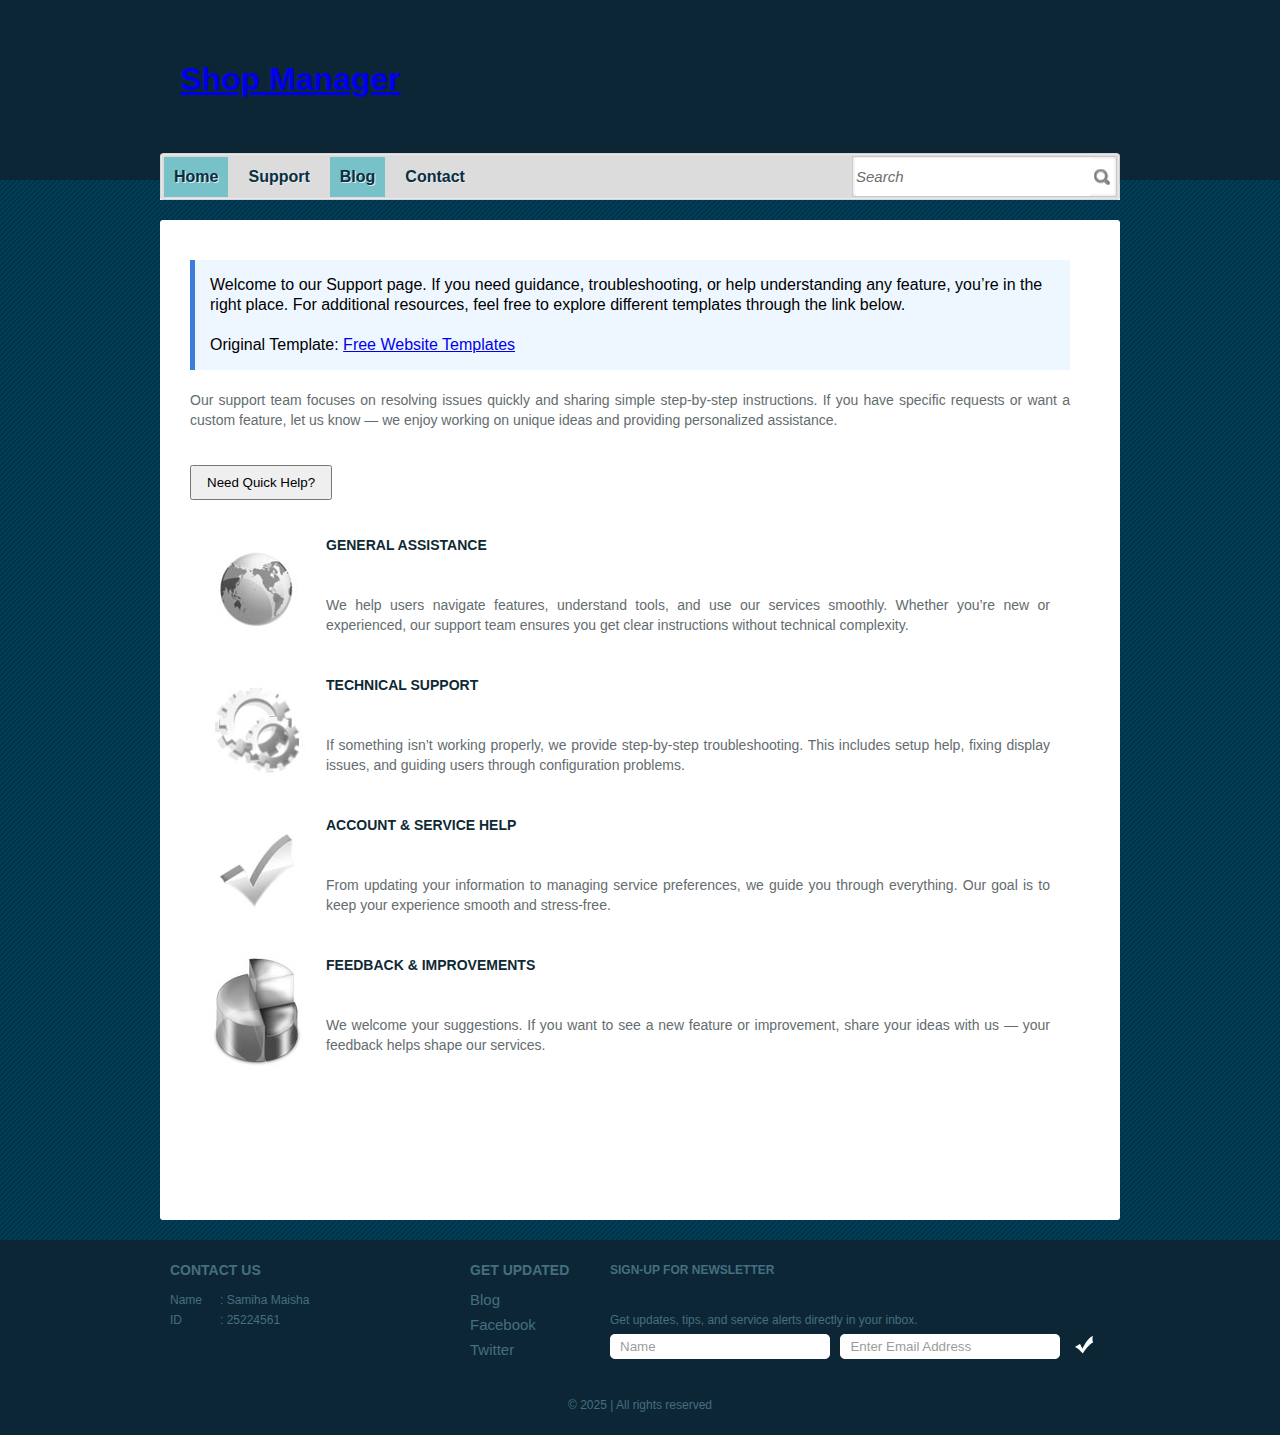
<file: support.html>
<!DOCTYPE html>
<html>
<head>
	<meta charset="utf-8" />
	<title>Support</title>
	<link rel="stylesheet" href="css/style.css" type="text/css" />

	<!-- Small CSS change (assignment requirement d) -->
	<style>
		.info-box {
			background: #eef6ff;
			border-left: 5px solid #3b7dd8;
			padding: 15px;
			margin-bottom: 20px;
			font-size: 16px;
		}
	</style>

	<!-- Optional small JS message if needed -->
	<script>
		function showHelp() {
			alert("Our support team is here to help you. Check the details below!");
		}
	</script>
</head>

<body>
	<div id="header">
		<!--<a href="index.html" id="logo"><img src="images/logo.jpg" alt="LOGO" /></a>-->
		<a href="index.html" id="logo"><h1/>Shop Manager</h1></a>
		<div id="navigation">
			<ul>
				<li class="first selected"><a href="index.html">Home</a></li>
				<li><a href="support.html">Support</a></li>
				<li class="selected"><a href="blog.html">Blog</a></li>
				<li><a href="contact.html">Contact</a></li>
			</ul>
		</div>

		<div id="search">
			<form>
				<input type="text" value="Search" class="txtfield" 
				onblur="if(this.value==''){this.value=this.defaultValue;}" 
				onfocus="if(this.value==this.defaultValue){this.value='';}" />
				<input type="submit" value="" class="button" />
			</form>
		</div>
	</div>

	<div id="contents">
		<div class="background">
			<div id="support">

				<div class="info-box">
					Welcome to our Support page. If you need guidance, troubleshooting, or help understanding any feature, you’re in the right place.  
					For additional resources, feel free to explore different templates through the link below.
					<br><br>
					Original Template:  
					<a href="http://www.freewebsitetemplates.com/">Free Website Templates</a>
				</div>

				<p>
					Our support team focuses on resolving issues quickly and sharing simple step-by-step instructions.  
					If you have specific requests or want a custom feature, let us know — we enjoy working on unique ideas and providing personalized assistance.
				</p>

				<button onclick="showHelp()" style="margin: 15px 0; padding: 8px 15px;">
					Need Quick Help?
				</button>

				<ul>
					<li>
						<img src="images/globe2.jpg" alt="SupportImg" />
						<p>
							<b>General Assistance</b><br>
							We help users navigate features, understand tools, and use our services smoothly.  
							Whether you’re new or experienced, our support team ensures you get clear instructions without technical complexity.
						</p>
					</li>

					<li>
						<img src="images/tools2.jpg" alt="SupportImg" />
						<p>
							<b>Technical Support</b><br>
							If something isn’t working properly, we provide step-by-step troubleshooting.  
							This includes setup help, fixing display issues, and guiding users through configuration problems.
						</p>
					</li>

					<li>
						<img src="images/check2.jpg" alt="SupportImg" />
						<p>
							<b>Account & Service Help</b><br>
							From updating your information to managing service preferences, we guide you through everything.  
							Our goal is to keep your experience smooth and stress-free.
						</p>
					</li>

					<li>
						<img src="images/graph2.jpg" alt="SupportImg" />
						<p>
							<b>Feedback & Improvements</b><br>
							We welcome your suggestions.  
							If you want to see a new feature or improvement, share your ideas with us — your feedback helps shape our services.
						</p>
					</li>
				</ul>

			</div>
		</div>
	</div>

	<div id="footer">
		<ul class="contacts">
			<h3>Contact Us</h3>
			<li><span>Name</span><p>: Samiha Maisha</p></li>
			
			<li><span>ID</span><p>: 25224561</p></li>
		</ul>

		<ul id="connect">
			<h3>Get Updated</h3>
			<li><a href="blog.html">Blog</a></li>
			<li><a href="#" target="_blank">Facebook</a></li>
			<li><a href="#" target="_blank">Twitter</a></li>
		</ul>

		<div id="newsletter">
			<p><b>Sign-up for Newsletter</b><br>
				Get updates, tips, and service alerts directly in your inbox.
			</p>
			<form>
				<input type="text" value="Name" class="txtfield" />
				<input type="text" value="Enter Email Address" class="txtfield" />
				<input type="submit" value="" class="button" />
			</form>
		</div>

		<span class="footnote">© 2025 | All rights reserved</span>
	</div>
</body>
</file>
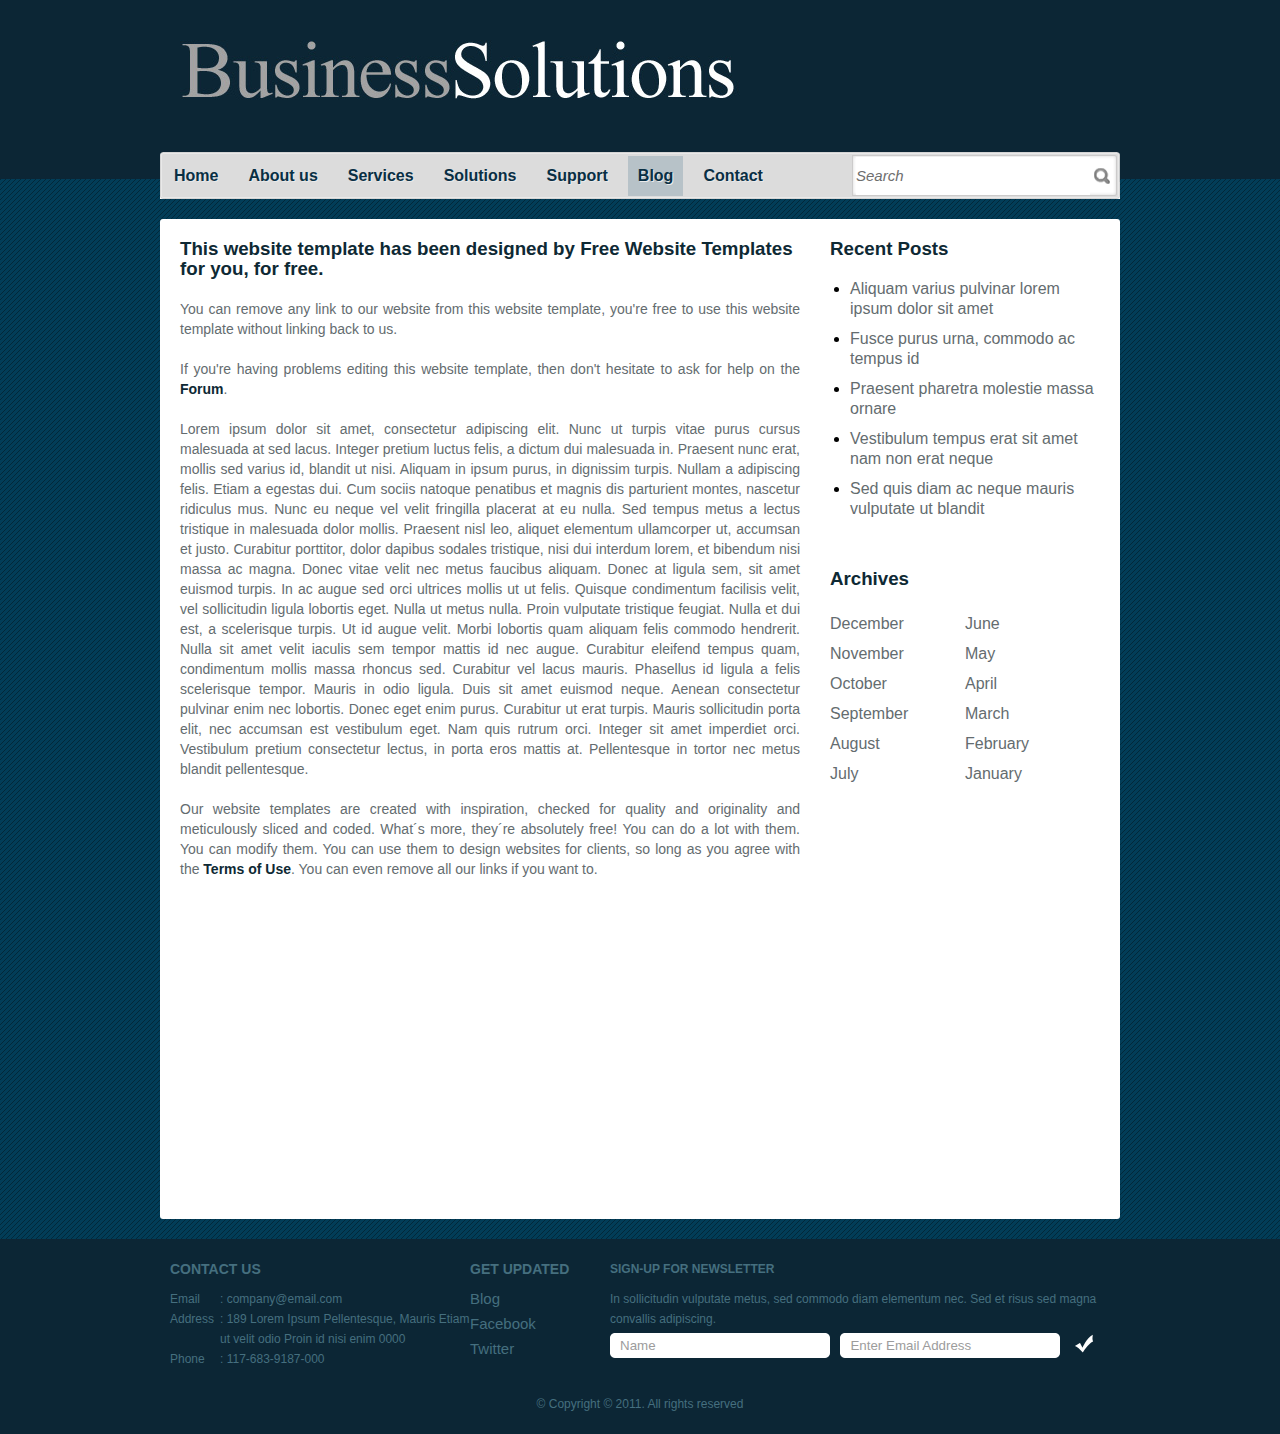
<file: businesssolutions/blog.html>
<!DOCTYPE html>
<!-- Website template by freewebsitetemplates.com -->
<html>
<head>
	<meta http-equiv="Content-Type" content="text/html; charset=utf-8" />
	<title>Business Solutions</title>
	<link rel="stylesheet" href="css/style.css" type="text/css" charset="utf-8" />	
	<!--[if lte IE 7]>
		<link rel="stylesheet" href="css/ie.css" type="text/css" charset="utf-8" />	
	<![endif]-->
</head>

<body>
	<div id="header">
		<a href="index.html" id="logo"><img src="images/logo.jpg" alt="LOGO" /></a>
		<div id="navigation">
			<ul>
				<li class="first"><a href="index.html">Home</a></li>
				<li><a href="about.html">About us</a></li>
				<li><a href="services.html">Services</a></li>
				<li><a href="solutions.html">Solutions</a></li>
				<li><a href="support.html">Support</a></li>
				<li class="selected"><a href="blog.html">Blog</a></li>
				<li><a href="contact.html">Contact</a></li>
			</ul>
		</div>
		<div id="search">
			<form action="" method="">
				<input type="text" value="Search" class="txtfield" onblur="javascript:if(this.value==''){this.value=this.defaultValue;}" onfocus="javascript:if(this.value==this.defaultValue){this.value='';}" />
				<input type="submit" value="" class="button" />
			</form>
		</div>
	</div> <!-- /#header -->
	<div id="contents">
		<div class="background">
			<div id="blogs">
				<div class="sidebar">
					<div class="posts">
						<h3>Recent Posts</h3>
						<ul>
							<li><a href="blog.html">Aliquam varius pulvinar lorem ipsum dolor sit amet</a></li>
							<li><a href="blog.html">Fusce purus urna, commodo ac tempus id </a></li>
							<li><a href="blog.html">Praesent pharetra molestie massa ornare</a></li>
							<li><a href="blog.html">Vestibulum tempus erat sit amet nam non erat neque</a></li>
							<li><a href="blog.html">Sed quis diam ac neque mauris vulputate ut blandit </a></li>
						</ul>
					</div>
					<div class="archives">
						<h3>Archives</h3>
						<ul>
							<li><a href="">December</a></li>
							<li><a href="">June</a></li>
							<li><a href="">November</a></li>
							<li><a href="">May</a></li>
							<li><a href="">October</a></li>
							<li><a href="">April</a></li>
							<li><a href="">September</a></li>
							<li><a href="">March</a></li>
							<li><a href="">August</a></li>
							<li><a href="">February</a></li>
							<li><a href="">July</a></li>
							<li><a href="">January</a></li>
						</ul>
					</div>
				</div>
				<div class="section">
					<h3>This website template has been designed by <a href="http://www.freewebsitetemplates.com/">Free Website Templates</a> for you, for free.</h3>
					<p>You can remove any link to our website from this website template, you're free to use this website template without linking back to us.</p>
					<p>If you're having problems editing this website template, then don't hesitate to ask for help on the <a href="http://www.freewebsitetemplates.com/forum/">Forum</a>.</p>
					<p>Lorem ipsum dolor sit amet, consectetur adipiscing elit. Nunc ut turpis vitae purus cursus malesuada at sed lacus. Integer pretium luctus felis, a dictum dui malesuada in. Praesent nunc erat, mollis sed varius id, 
						blandit ut nisi. Aliquam in ipsum purus, in dignissim turpis. Nullam a adipiscing felis. Etiam a egestas dui. Cum sociis natoque penatibus et magnis dis parturient montes, nascetur ridiculus mus. Nunc eu neque vel 
						velit fringilla placerat at eu nulla. Sed tempus metus a lectus tristique in malesuada dolor mollis. Praesent nisl leo, aliquet elementum ullamcorper ut, accumsan et justo. Curabitur porttitor, dolor dapibus sodales 
						tristique, nisi dui interdum lorem, et bibendum nisi massa ac magna. Donec vitae velit nec metus faucibus aliquam. Donec at ligula sem, sit amet euismod turpis. In ac augue sed orci ultrices mollis ut ut felis. Quisque 
						condimentum facilisis velit, vel sollicitudin ligula lobortis eget. Nulla ut metus nulla. Proin vulputate tristique feugiat. Nulla et dui est, a scelerisque turpis. Ut id augue velit. Morbi lobortis quam aliquam felis 
						commodo hendrerit. Nulla sit amet velit iaculis sem tempor mattis id nec augue. Curabitur eleifend tempus quam, condimentum mollis massa rhoncus sed. Curabitur vel lacus mauris. Phasellus id ligula a felis scelerisque 
						tempor. Mauris in odio ligula. Duis sit amet euismod neque. Aenean consectetur pulvinar enim nec lobortis. Donec eget enim purus. Curabitur ut erat turpis. Mauris sollicitudin porta elit, nec accumsan est vestibulum eget. 
						Nam quis rutrum orci. Integer sit amet imperdiet orci. Vestibulum pretium consectetur lectus, in porta eros mattis at. Pellentesque in tortor nec metus blandit pellentesque.</p>
					<p>Our website templates are created with inspiration, checked for quality and originality and meticulously sliced and coded. What&acute;s more, they&acute;re
						absolutely free! You can do a lot with them. You can modify them. You can use them to design websites for clients, so long as you agree with
						the <a href="http://www.freewebsitetemplates.com/about/termsofuse/">Terms of Use</a>. You can even remove all our links if you want to.</p>
				</div>
			</div>
		</div>
	</div> <!-- /#contents -->
	<div id="footer">
		<ul class="contacts">
			<h3>Contact Us</h3>
			<li><span>Email</span><p>: company@email.com</p></li>
			<li><span>Address</span><p>: 189 Lorem Ipsum Pellentesque, Mauris Etiam ut velit odio Proin id nisi enim 0000</p></li>
			<li><span>Phone</span><p>: 117-683-9187-000</p></li>
		</ul>
		<ul id="connect">
			<h3>Get Updated</h3>
			<li><a href="blog.html">Blog</a></li>
			<li><a href="http://facebook.com/freewebsitetemplates" target="_blank">Facebook</a></li>
			<li><a href="http://twitter.com/fwtemplates" target="_blank">Twitter</a></li>
		</ul>
		<div id="newsletter">
			<p><b>Sign-up for Newsletter</b>
				In sollicitudin vulputate metus, sed commodo diam elementum nec. Sed et risus sed magna convallis adipiscing.
			</p>
			<form action="" method="">
				<input type="text" value="Name" class="txtfield" onblur="javascript:if(this.value==''){this.value=this.defaultValue;}" onfocus="javascript:if(this.value==this.defaultValue){this.value='';}" />
				<input type="text" value="Enter Email Address" class="txtfield" onblur="javascript:if(this.value==''){this.value=this.defaultValue;}" onfocus="javascript:if(this.value==this.defaultValue){this.value='';}" />
				<input type="submit" value="" class="button" />
			</form>
		</div>
		<span class="footnote">&copy; Copyright &copy; 2011. All rights reserved</span>
	</div> <!-- /#footer -->
</body>
</html>
</file>
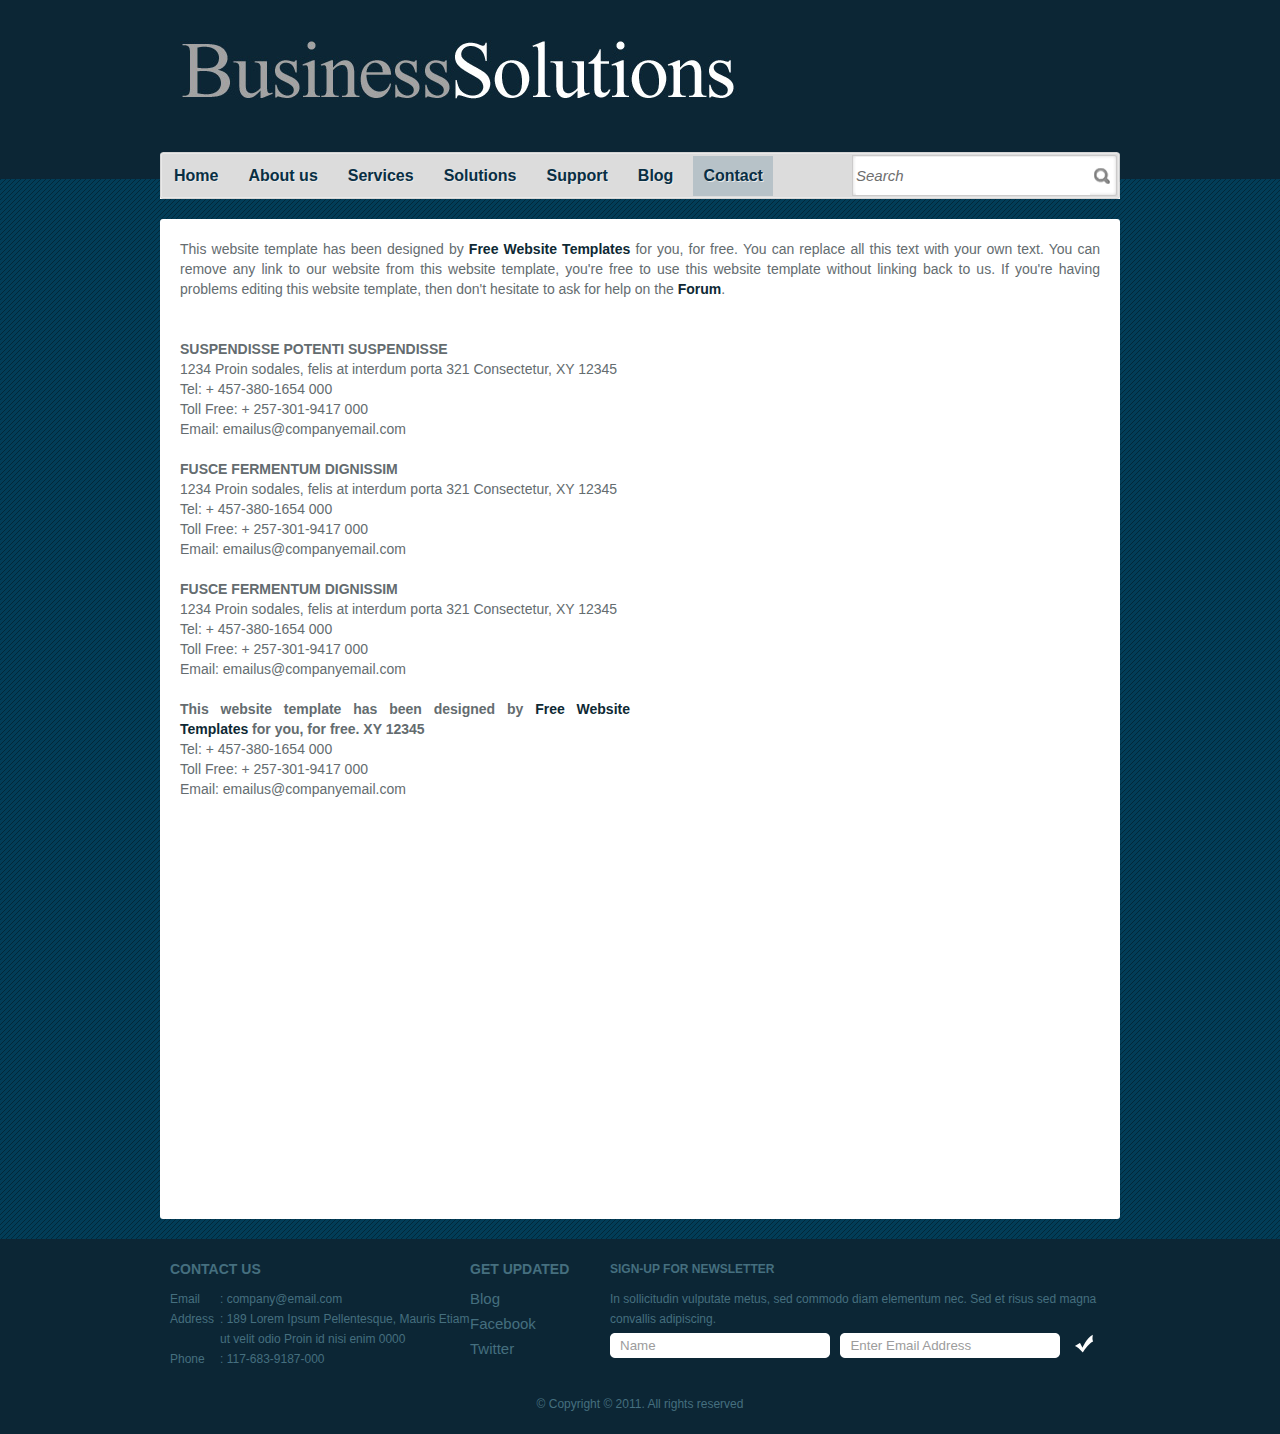
<file: businesssolutions/contact.html>
<!DOCTYPE html>
<!-- Website template by freewebsitetemplates.com -->
<html>
<head>
	<meta http-equiv="Content-Type" content="text/html; charset=utf-8" />
	<title>Business Solutions</title>
	<link rel="stylesheet" href="css/style.css" type="text/css" charset="utf-8" />	
	<!--[if lte IE 7]>
		<link rel="stylesheet" href="css/ie.css" type="text/css" charset="utf-8" />	
	<![endif]-->
</head>

<body>
	<div id="header">
		<a href="index.html" id="logo"><img src="images/logo.jpg" alt="LOGO" /></a>
		<div id="navigation">
			<ul>
				<li class="first"><a href="index.html">Home</a></li>
				<li><a href="about.html">About us</a></li>
				<li><a href="services.html">Services</a></li>
				<li><a href="solutions.html">Solutions</a></li>
				<li><a href="support.html">Support</a></li>
				<li><a href="blog.html">Blog</a></li>
				<li class="selected"><a href="contact.html">Contact</a></li>
			</ul>
		</div>
		<div id="search">
			<form action="" method="">
				<input type="text" value="Search" class="txtfield" onblur="javascript:if(this.value==''){this.value=this.defaultValue;}" onfocus="javascript:if(this.value==this.defaultValue){this.value='';}" />
				<input type="submit" value="" class="button" />
			</form>
		</div>
	</div> <!-- /#header -->
	<div id="contents">
		<div class="background">
			<div id="contacts">
				<p>
					This website template has been designed by <a href="http://www.freewebsitetemplates.com/">Free Website Templates</a> for you, for free. You can replace all this text with your own text.
					You can remove any link to our website from this website template, you're free to use this website template without linking back to us.
					If you're having problems editing this website template, then don't hesitate to ask for help on the <a href="http://www.freewebsitetemplates.com/forum/">Forum</a>.
				</p>
				<ul>
					<li>
						<p>
							<b>SUSPENDISSE POTENTI SUSPENDISSE</b>
							1234 Proin sodales, felis at interdum porta 321 Consectetur, XY 12345 <br/>
							Tel: + 457-380-1654 000 <br/>
							Toll Free: + 257-301-9417 000 <br/>
							Email: emailus@companyemail.com
						</p>
					</li>
					<li>
						<p>
							<b>FUSCE FERMENTUM DIGNISSIM</b>
							1234 Proin sodales, felis at interdum porta 321 Consectetur, XY 12345 <br/>
							Tel: + 457-380-1654 000 <br/>
							Toll Free: + 257-301-9417 000 <br/>
							Email: emailus@companyemail.com
						</p>
					</li>
					<li>
						<p>
							<b>FUSCE FERMENTUM DIGNISSIM</b>
							1234 Proin sodales, felis at interdum porta 321 Consectetur, XY 12345 <br/>
							Tel: + 457-380-1654 000 <br/>
							Toll Free: + 257-301-9417 000 <br/>
							Email: emailus@companyemail.com
						</p>
					</li>
					<li>
						<p>
							<b>This website template has been designed by <a href="http://www.freewebsitetemplates.com/">Free Website Templates</a> for you, for free. XY 12345</b>
							Tel: + 457-380-1654 000 <br/>
							Toll Free: + 257-301-9417 000 <br/>
							Email: emailus@companyemail.com
						</p>
					</li>
				</ul>
			</div>
		</div>
	</div> <!-- /#contents -->
	<div id="footer">
		<ul class="contacts">
			<h3>Contact Us</h3>
			<li><span>Email</span><p>: company@email.com</p></li>
			<li><span>Address</span><p>: 189 Lorem Ipsum Pellentesque, Mauris Etiam ut velit odio Proin id nisi enim 0000</p></li>
			<li><span>Phone</span><p>: 117-683-9187-000</p></li>
		</ul>
		<ul id="connect">
			<h3>Get Updated</h3>
			<li><a href="blog.html">Blog</a></li>
			<li><a href="http://facebook.com/freewebsitetemplates" target="_blank">Facebook</a></li>
			<li><a href="http://twitter.com/fwtemplates" target="_blank">Twitter</a></li>
		</ul>
		<div id="newsletter">
			<p><b>Sign-up for Newsletter</b>
				In sollicitudin vulputate metus, sed commodo diam elementum nec. Sed et risus sed magna convallis adipiscing.
			</p>
			<form action="" method="">
				<input type="text" value="Name" class="txtfield" onblur="javascript:if(this.value==''){this.value=this.defaultValue;}" onfocus="javascript:if(this.value==this.defaultValue){this.value='';}" />
				<input type="text" value="Enter Email Address" class="txtfield" onblur="javascript:if(this.value==''){this.value=this.defaultValue;}" onfocus="javascript:if(this.value==this.defaultValue){this.value='';}" />
				<input type="submit" value="" class="button" />
			</form>
		</div>
		<span class="footnote">&copy; Copyright &copy; 2011. All rights reserved</span>
	</div> <!-- /#footer -->
</body>
</html>
</file>
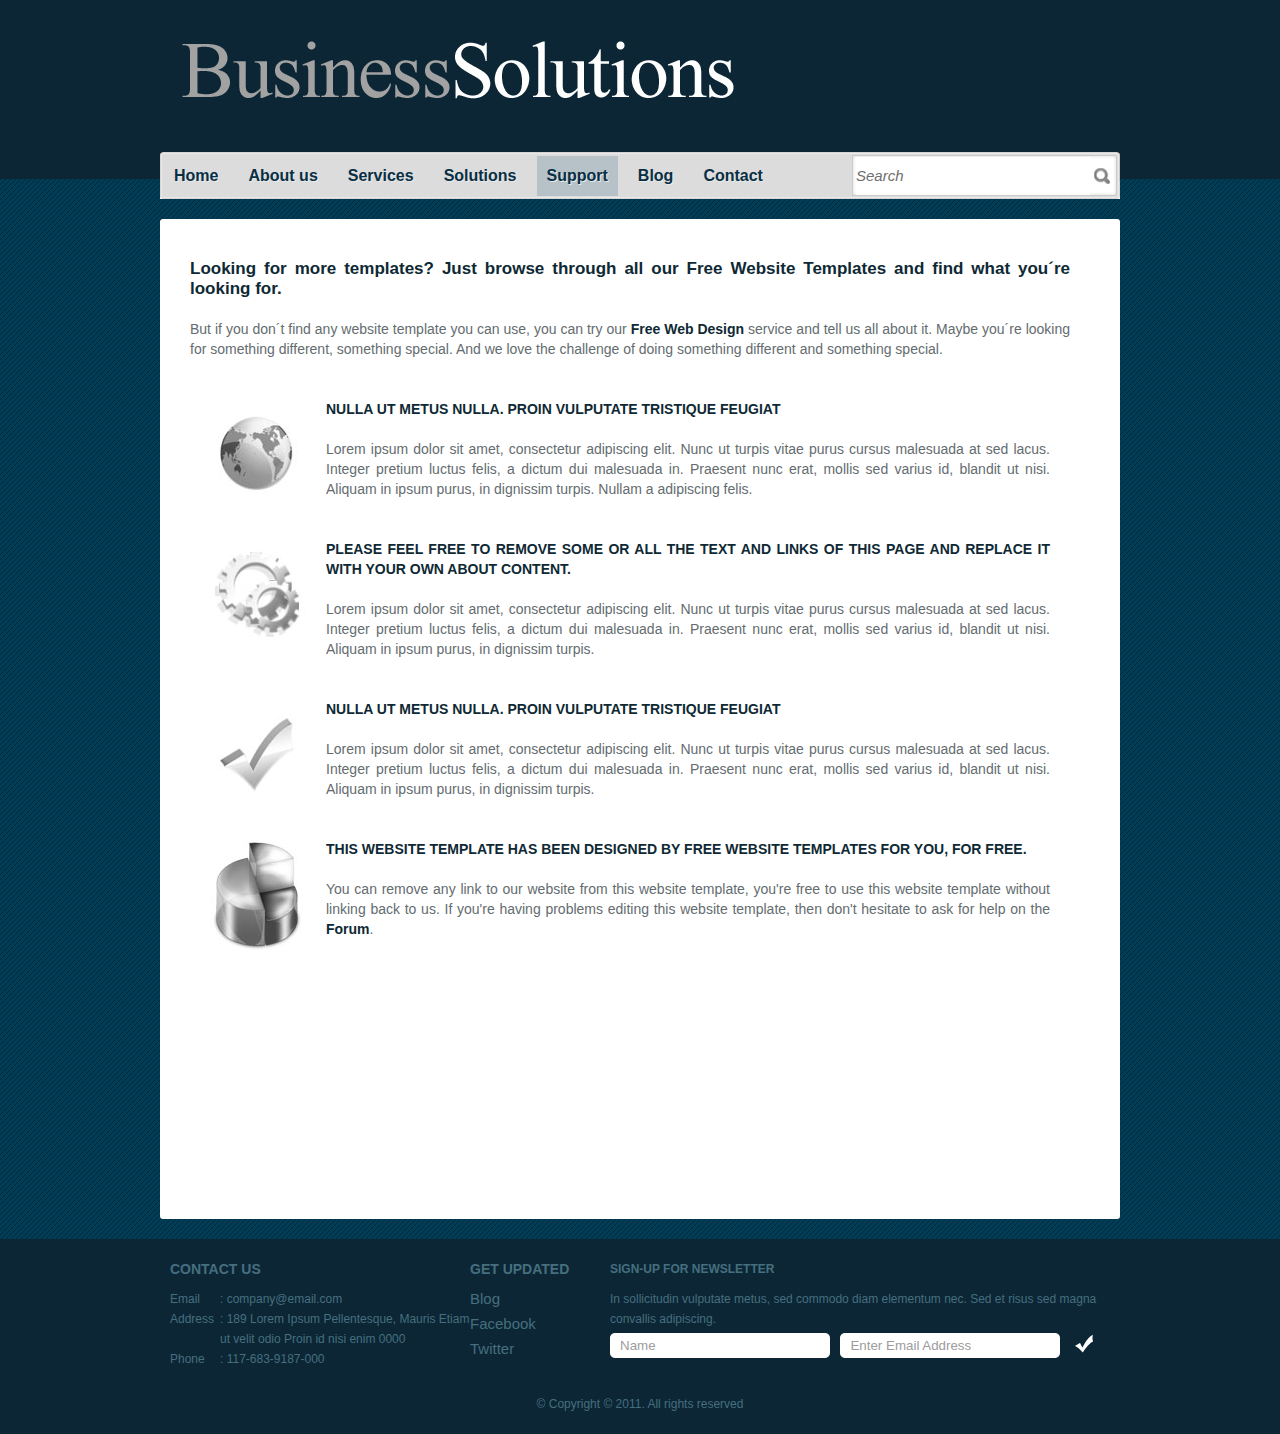
<file: businesssolutions/support.html>
<!DOCTYPE html>
<!-- Website template by freewebsitetemplates.com -->
<html>
<head>
	<meta http-equiv="Content-Type" content="text/html; charset=utf-8" />
	<title>Business Solutions</title>
	<link rel="stylesheet" href="css/style.css" type="text/css" charset="utf-8" />	
	<!--[if lte IE 7]>
		<link rel="stylesheet" href="css/ie.css" type="text/css" charset="utf-8" />	
	<![endif]-->
</head>

<body>
	<div id="header">
		<a href="index.html" id="logo"><img src="images/logo.jpg" alt="LOGO" /></a>
		<div id="navigation">
			<ul>
				<li class="first"><a href="index.html">Home</a></li>
				<li><a href="about.html">About us</a></li>
				<li><a href="services.html">Services</a></li>
				<li><a href="solutions.html">Solutions</a></li>
				<li class="selected"><a href="support.html">Support</a></li>
				<li><a href="blog.html">Blog</a></li>
				<li><a href="contact.html">Contact</a></li>
			</ul>
		</div>
		<div id="search">
			<form action="" method="">
				<input type="text" value="Search" class="txtfield" onblur="javascript:if(this.value==''){this.value=this.defaultValue;}" onfocus="javascript:if(this.value==this.defaultValue){this.value='';}" />
				<input type="submit" value="" class="button" />
			</form>
		</div>
	</div> <!-- /#header -->
	<div id="contents">
		<div class="background">
			<div id="support">
				<span>Looking for more templates? Just browse through all our <a href="http://www.freewebsitetemplates.com/">Free Website	Templates</a> and find what you&acute;re looking for.</span>
				<p>
					But if you don&acute;t find any
					website template you can use, you can try our <a href="http://www.freewebsitetemplates.com/freewebdesign/">Free Web Design</a> service and tell us all about it. Maybe you&acute;re looking for something different,
					something special. And we love the challenge of doing something	different and something special.
				</p>
				<ul>
					<li>
						<img src="images/globe2.jpg" alt="SupportImg" />
						<p>
							<b>Nulla ut metus nulla. Proin vulputate tristique feugiat</b>
							Lorem ipsum dolor sit amet, consectetur adipiscing elit. Nunc ut turpis vitae purus cursus malesuada at sed lacus. Integer pretium luctus felis, a dictum dui malesuada in. Praesent nunc erat, mollis 
							sed varius id, blandit ut nisi. Aliquam in ipsum purus, in dignissim turpis. Nullam a adipiscing felis.
						</p>
					</li>
					<li>
						<img src="images/tools2.jpg" alt="SupportImg" />
						<p>
							<b>Please feel free to remove some or all the text and links of this page and replace it with your own About content.</b>
							Lorem ipsum dolor sit amet, consectetur adipiscing elit. Nunc ut turpis vitae purus cursus malesuada at sed lacus. Integer pretium luctus felis, a dictum dui malesuada in. Praesent nunc erat, mollis 
							sed varius id, blandit ut nisi. Aliquam in ipsum purus, in dignissim turpis.
						</p>
					</li>
					<li>
						<img src="images/check2.jpg" alt="SupportImg" />
						<p>
							<b>Nulla ut metus nulla. Proin vulputate tristique feugiat</b>
							Lorem ipsum dolor sit amet, consectetur adipiscing elit. Nunc ut turpis vitae purus cursus malesuada at sed lacus. Integer pretium luctus felis, a dictum dui malesuada in. Praesent nunc erat, mollis 
							sed varius id, blandit ut nisi. Aliquam in ipsum purus, in dignissim turpis.
						</p>
					</li>
					<li>
						<img src="images/graph2.jpg" alt="SupportImg" />
						<p>
							<b>This website template has been designed by <a href="http://www.freewebsitetemplates.com/">Free Website Templates</a> for you, for free.</b>
							You can remove any link to our website from this website template, you're free to use this website template without linking back to us.
							If you're having problems editing this website template, then don't hesitate to ask for help on the <a href="http://www.freewebsitetemplates.com/forum/">Forum</a>.
						</p>
					</li>
				</ul>
			</div>
		</div>
	</div> <!-- /#contents -->
	<div id="footer">
		<ul class="contacts">
			<h3>Contact Us</h3>
			<li><span>Email</span><p>: company@email.com</p></li>
			<li><span>Address</span><p>: 189 Lorem Ipsum Pellentesque, Mauris Etiam ut velit odio Proin id nisi enim 0000</p></li>
			<li><span>Phone</span><p>: 117-683-9187-000</p></li>
		</ul>
		<ul id="connect">
			<h3>Get Updated</h3>
			<li><a href="blog.html">Blog</a></li>
			<li><a href="http://facebook.com/freewebsitetemplates" target="_blank">Facebook</a></li>
			<li><a href="http://twitter.com/fwtemplates" target="_blank">Twitter</a></li>
		</ul>
		<div id="newsletter">
			<p><b>Sign-up for Newsletter</b>
				In sollicitudin vulputate metus, sed commodo diam elementum nec. Sed et risus sed magna convallis adipiscing.
			</p>
			<form action="" method="">
				<input type="text" value="Name" class="txtfield" onblur="javascript:if(this.value==''){this.value=this.defaultValue;}" onfocus="javascript:if(this.value==this.defaultValue){this.value='';}" />
				<input type="text" value="Enter Email Address" class="txtfield" onblur="javascript:if(this.value==''){this.value=this.defaultValue;}" onfocus="javascript:if(this.value==this.defaultValue){this.value='';}" />
				<input type="submit" value="" class="button" />
			</form>
		</div>
		<span class="footnote">&copy; Copyright &copy; 2011. All rights reserved</span>
	</div> <!-- /#footer -->
</body>
</html>
</file>
<file: css/style.css>
/* Website template by freewebsitetemplates.com */
html {
	font-family: Arial, Helvetica, sans-serif;
}
body {
	background-color: #0c2635; 
	margin: 0;
}
img {
	border: 0;
}

/*------------------------------ HEADER ------------------------------*/
#header {
	width: 960px;
	margin: 0 auto;
	padding: 40px 0;
	position: relative;
}

/** Logo **/
#logo {
	display: block;
	padding: 0 0 20px 20px;
}

/** Navigation **/
#navigation {
	background: url(../images/bg-menu-left-curve.gif) no-repeat left bottom;
	height: 47px;
	padding: 13px 0 0 4px;
	position: absolute;
	bottom: -20px;
	left: 0;
}
#navigation ul {
	background: url(../images/bg-menu.gif) repeat-x;
	display: inline-block;
	height: 40px;
	width: 688px;
	list-style: none;
	margin: 0;
	padding: 4px 0 3px;
}
#navigation li {
	float: left;
	font-size: 16px;
	line-height: 40px;
	margin: 0 5px;
	text-align: center;
}
#navigation li.first {
	margin-left: 0;
	
}
#navigation li.selected {
	background-color: #77c2c8;
}
#navigation a {
	color: #092f44;
	font-weight: bold;
	padding: 0 10px;
	text-decoration: none;
	text-shadow: 1px 1px 0 #eaeaea;
}
#navigation a:hover {
	color: #0a2d43;
}

/** Searchbar **/
#search {
	background: url(../images/bg-search.gif) no-repeat right bottom;
	height: 47px;
	width: 268px;
	padding: 13px 0 0;
	position: absolute;
	bottom: -20px;
	right: 0;
}
#search form {
	display: inline-block;
	margin: 0;
	padding: 5px 4px 4px;
}
#search input {
	float: left;
	line-height: 38px;
}
#search .txtfield {
	color: #6e6e6e;
	font-size: 15px;
	font-style: italic;
	height: 38px;
	width: 234px;
	border: 0;
	margin: 0;
	padding: 0;
}
#search .button {
	background: url(../images/spotlight.gif) no-repeat right center;
	border: 0;
	cursor: pointer;
	height: 38px;
	width: 20px;
	margin: 0;
	padding: 0;
}

/** Adbox **/
#adbox {
	background-color: #8fffff;
	height: 340px;
	padding: 20px 0 0;
}
#adbox p {
	margin: 0;
}
#adbox .body {
	width: 960px;
	margin: 0 auto 0;
}
#adbox div.images {
	float: right;
	display: inline-block;
	height: 281px;
	width: 710px;
	overflow: hidden;
}
#adbox div.images img.preview {
	float: left;
	margin-right: 2px;
}
#adbox div.images img.last {
	position: relative;
	top: -2px;
}
#adbox .details {
	color: #2f2f2f;
	height: 200px;
	width: 200px;
	padding: 40px 20px 40px 10px;
}
#adbox .details p {
	color: #646c6f;
	font-size: 14px;
	line-height: 20px;
	text-align: justify;
}
#adbox .details p span {
	color: #073f5a;
	display: block;
	font-size: 16px;
	line-height: 20px;
	padding: 0 0 20px;
	text-align: center;
}
#adbox .details p span a {
	color: #073f5a;
	font-weight: bold;
	text-decoration: none;
}
#adbox .footer {
	height: 46px;
	width: 960px;
	margin: 0 auto;
	position: relative;
}
#adbox div.footer ul {
	background-color: #8cdcdc;
	display: inline-block;
	width: 960px;
	list-style: none;
	margin: 0 auto;
	border-radius: 3px;
	padding: 0;
	position: absolute;
	bottom: -80px;
}
#adbox div.footer ul li {
	float: left;
	width: 280px;
	padding: 20px 20px 18px;
}
#adbox div.footer ul li img {
	float: left;
	margin-right: 10px;
}
#adbox div.footer ul li p {
	color: #363636;
	font-size: 14px;
	height: 88px;
	line-height: 20px;
	margin: 0;
}
#adbox div.footer ul li p a {
	color: #010101;
	font-weight: bold;
	text-decoration: none;
}
#adbox div.footer ul li.selected {
	background-color: #e3f1f4;
	border-radius: 3px;
}
#adbox div.footer ul li.selected p, #adbox div.footer ul li.selected p a {
	color: #5c6164;
}
#adbox div.footer span.bottom-shadow {
	background: url(../images/bottom-shadow.gif) no-repeat left top;
	display: block;
	height: 20px;
	width: 960px;
	position: absolute;
	bottom: -100px;
}

/*------------------------------ CONTENTS ------------------------------*/
#contents {
	background: url(../images/bg-content.gif) repeat;
	padding: 40px 0 20px;
}
#contents div.body {
	color: #fdfffa;
	width: 960px;
	margin: 0 auto 20px;
}

/** MAIN **/
#main {
	background-color: #03354e;
	width: 630px;
	margin: 60px 10px 0 300px;
	padding: 20px 0 20px 20px;
}
#main span, #main p {
	color: #aeb4b4;
	font-size: 14px;
	line-height: 20px;
	margin: 0;
	padding-right: 20px;
	text-align: justify;
}
#main span {
	color: #fdfffa;
	font-size: 16px;
}
#main p a {
	color: #aeb4b4;
	font-weight: bold;
	text-decoration: none;
}
#main span a {
	color: #fdfffa;
	font-weight: bold;
	text-decoration: none;
}
#main ul {
	display: inline-block;
	list-style: none;
	height: 355px;
	margin: 0;
	padding: 0;
}
#main ul li {
	float: left;
	width: 315px;
}
#main ul li a {
	color: #fdfffa;
	display: block;
	height: 114px;
	margin: 0 40px 0 0;
	text-decoration: none;
}
#main ul li img {
	float: left;
}
#main ul li h3 {
	margin: 0;
	line-height: 25px;
	padding-top: 35px;
}
#main ul li p {
	clear: both;
	padding: 6px 40px 20px 0;
}

/** SIDEBAR **/
#sidebar {
	float: left;
	width: 270px;
	margin: 0;
	padding: 20px 20px 0 10px;
}
#sidebar h3 {
	font-size: 16px;
	font-weight: bold;
	margin: 0 0 20px;
}
#sidebar ul {
	list-style: none;
	height: 420px;
	margin: 0;
	padding: 0;
}
#sidebar ul li {
	font-size: 14px;
	line-height: 20px;
	padding-bottom: 10px;
}
#sidebar ul li span {
	color: #456d87;
	display: block;
	font-size: 12px;
	line-height: 20px;
	margin-bottom: 10px;
}
#sidebar ul li span a {
	background: url(../images/bg-comment.gif) no-repeat 7px 3px;
	color: #fffffb;
	display: inline-block;
	height: 20px;
	width: 20px;
	padding-bottom: 1px;
	padding-left: 12px;
	text-decoration: none;
}

/*------------------------------ About us page ------------------------------*/
#contents .background {
	background-color: #ffffff;
	line-height: 20px;
	min-height: 960px;
	width: 920px;
	border-radius: 3px;
	margin: 0 auto;
	padding: 20px;
}
#contents div.background h3 {
	color: #0e2934;
	margin: 20px 0;
	text-transform: uppercase;
}
#contents div.background p {
	color: #646c6f;
	font-size: 14px;
	margin: 0;
	padding: 0 0 20px;
	text-align: justify;
}
#contents div.background p a {
	color: #0e2934;
	font-weight: bold;
	text-decoration: none;
}
#contents div.background p b {
	display: block;
	margin: 20px 0;
	text-transform: uppercase;
}

/*------------------------------ Blog Page ------------------------------*/
#blogs {
	display: inline-block;
}
#blogs div.section h3, #blogs div.sidebar h3 {
	margin: 0 0 20px;
	text-transform: none;
}
#blogs div.section h3 a {
	color: #0e2934;
	text-decoration: none;
}

#blogs div.sidebar {
	float: right;
	width: 270px;
}
#contents #blogs div.sidebar ul li a {
	color: #646C6F;
	text-decoration: none;
}
#contents #blogs div.sidebar ul li a:hover {
	color: #0e2934;
}

#blogs div.posts {
	margin: 0 0 40px;
}
#blogs div.posts ul {
	margin: 0;
	padding: 0 0 0 20px;
}
#blogs div.posts ul li {
	padding-bottom: 10px;
}

#contents #blogs div.archives ul {
	display: inline-block;
	list-style: none;
	margin: 0;
	padding: 0;
}
#contents #blogs div.archives ul li {
	float: left;
	width: 135px;
	line-height: 30px;
}

#blogs div.section {
	margin-right: 300px;
}

/*------------------------------ Contact us Page ------------------------------*/
#contents div#contacts ul {
	list-style: none;
	margin: 20px 0;
	padding: 0;
}
#contents div#contacts ul li {
	width: 450px;
}
#contents div#contacts ul li p b {
	margin: 0;
	text-transform: none;
}

#services span, #solutions span, #support span {
	color: #0e2934;
	display: block;
	font-size: 17px;
	font-weight: bold;
	line-height: 20px;
	margin: 0 0 20px;
	text-align: justify;
}
#services span a, #solutions span a, #support span a {
	color: #0e2934;
	text-decoration: none;
}

/*------------------------------ Services Page ------------------------------*/
#services p {
	clear: both;
}
#services img {
	float: left;
	margin: 0 40px 20px 0;
}
#services ul {
	color: #646c6f;
	padding: 0;
}
#services ul li {
	font-size: 14px;
	line-height: 20px;
	padding: 0 0 20px;
	text-align: justify;
}

/*------------------------------ Solutions Page ------------------------------*/
#solutions ul {
	color: #646c6f;
	margin: 0 0 0 15px;
	padding: 0;
}
#contents #solutions ul li p b {
	margin: 0 0 20px;
}

/*------------------------------ Support Page ------------------------------*/
#support {
	padding: 20px 30px 0 10px;
}
#support ul {
	color: #646c6f;
	list-style: none;
	margin: 20px 0;
	padding: 0 20px;
}
#support ul li {
	padding: 0 0 20px;
}
#support ul li img {
	float: left;
	margin-right: 20px;
}
#contents #support ul li p {
	margin: 0 0 0 116px;
}
#contents #support ul li p b {
	color: #0e2934;
	margin: 0 0 20px;
}

/*------------------------------ FOOTER ------------------------------*/
#footer {
	color: #456f7f;
	line-height: 20px;
	width: 940px;
	margin: 0 auto;
	padding: 20px 10px;
}

#footer ul.contacts {
	float: left;
	font-size: 12px;
	list-style: none;
	width: 300px;
	margin: 0;
	padding: 0 0 10px;
}
#footer ul.contacts h3 {
	font-size: 14px;
	margin: 0 0 10px;
	text-transform: uppercase;
}
#footer ul.contacts li span {
	float: left;
	width: 50px;
}
#footer ul.contacts li p {
	margin: 0 0 0 50px;
}

#connect {
	float: left;
	list-style: none;
	width: 140px;
	margin: 0;
	padding: 0;
}
#connect h3 {
	font-size: 14px;
	margin: 0 0 10px;
	text-transform: uppercase;
}
#connect li {
	padding: 0 0 5px;
}
#connect li a {
	color: #456f7f;
	font-size: 15px;
	text-decoration: none;
}

#newsletter {
	float: left;
	width: 500px;
	padding: 0 0 20px;
}
#newsletter p {
	font-size: 12px;
	margin: 0;
}
#newsletter p b {
	display: block;
	font-weight: 800;
	margin: 0 0 10px;
	text-transform: uppercase;
}
#newsletter form {
	margin: 4px 0 16px;
}
#newsletter .txtfield {
	background: url(../images/input.gif) no-repeat;
	color: #9c9c9c;
	height: 25px;
	line-height: 25px;
	width: 200px;
	border: 0;
	margin: 0 6px 0 0;
	padding: 0 10px;
}
#newsletter .button {
	background: url(../images/button-check.gif) no-repeat;
	cursor: pointer;
	height: 25px;
	width: 25px;
	border: 0;
	padding: 0;
}

#footer span.footnote {
	clear: both;
	display: block;
	font-size: 12px;
	margin: 40px 0 0;
	text-align: center;
}

/*------------------------------ For IE6 ------------------------------*/
</file>
<file: css/ie.css>
/* Website template by freewebsitetemplates.com */
/*------------------------------ CONTENTS ------------------------------*/
#main {
	float: left;
	margin: 60px 10px 0 0;
}

#sidebar {
	margin: 60px 0 0;
}

/*------------------------------ FOOTER ------------------------------*/
#footer ul.contacts li span {
	float: left;
	width: 50px;
}
#footer ul.contacts li p {
	float: left;
	width: 250px;
	margin: 0;
}
</file>
<file: businesssolutions/css/style.css>
/* Website template by freewebsitetemplates.com */
html {
	font-family: Arial, Helvetica, sans-serif;
}
body {
	background-color: #0c2635; 
	margin: 0;
}
img {
	border: 0;
}

/*------------------------------ HEADER ------------------------------*/
#header {
	width: 960px;
	margin: 0 auto;
	padding: 40px 0;
	position: relative;
}

/** Logo **/
#logo {
	display: block;
	padding: 0 0 35px 20px;
}

/** Navigation **/
#navigation {
	background: url(../images/bg-menu-left-curve.gif) no-repeat left bottom;
	height: 47px;
	padding: 13px 0 0 4px;
	position: absolute;
	bottom: -20px;
	left: 0;
}
#navigation ul {
	background: url(../images/bg-menu.gif) repeat-x;
	display: inline-block;
	height: 40px;
	width: 688px;
	list-style: none;
	margin: 0;
	padding: 4px 0 3px;
}
#navigation li {
	float: left;
	font-size: 16px;
	line-height: 40px;
	margin: 0 5px;
	text-align: center;
}
#navigation li.first {
	margin-left: 0;
	
}
#navigation li.selected {
	background-color: #b7c2c8;
}
#navigation a {
	color: #092f44;
	font-weight: bold;
	padding: 0 10px;
	text-decoration: none;
	text-shadow: 1px 1px 0 #eaeaea;
}
#navigation a:hover {
	color: #0a2d43;
}

/** Searchbar **/
#search {
	background: url(../images/bg-search.gif) no-repeat right bottom;
	height: 47px;
	width: 268px;
	padding: 13px 0 0;
	position: absolute;
	bottom: -20px;
	right: 0;
}
#search form {
	display: inline-block;
	margin: 0;
	padding: 5px 4px 4px;
}
#search input {
	float: left;
	line-height: 38px;
}
#search .txtfield {
	color: #6e6e6e;
	font-size: 15px;
	font-style: italic;
	height: 38px;
	width: 234px;
	border: 0;
	margin: 0;
	padding: 0;
}
#search .button {
	background: url(../images/spotlight.gif) no-repeat right center;
	border: 0;
	cursor: pointer;
	height: 38px;
	width: 20px;
	margin: 0;
	padding: 0;
}

/** Adbox **/
#adbox {
	background-color: #ffffff;
	height: 340px;
	padding: 20px 0 0;
}
#adbox p {
	margin: 0;
}
#adbox .body {
	width: 960px;
	margin: 0 auto 0;
}
#adbox div.images {
	float: right;
	display: inline-block;
	height: 281px;
	width: 710px;
	overflow: hidden;
}
#adbox div.images img.preview {
	float: left;
	margin-right: 2px;
}
#adbox div.images img.last {
	position: relative;
	top: -2px;
}
#adbox .details {
	color: #2f2f2f;
	height: 200px;
	width: 200px;
	padding: 40px 20px 40px 10px;
}
#adbox .details p {
	color: #646c6f;
	font-size: 14px;
	line-height: 20px;
	text-align: justify;
}
#adbox .details p span {
	color: #073f5a;
	display: block;
	font-size: 16px;
	line-height: 20px;
	padding: 0 0 20px;
	text-align: center;
}
#adbox .details p span a {
	color: #073f5a;
	font-weight: bold;
	text-decoration: none;
}
#adbox .footer {
	height: 46px;
	width: 960px;
	margin: 0 auto;
	position: relative;
}
#adbox div.footer ul {
	background-color: #dcdcdc;
	display: inline-block;
	width: 960px;
	list-style: none;
	margin: 0 auto;
	border-radius: 3px;
	padding: 0;
	position: absolute;
	bottom: -80px;
}
#adbox div.footer ul li {
	float: left;
	width: 280px;
	padding: 20px 20px 18px;
}
#adbox div.footer ul li img {
	float: left;
	margin-right: 10px;
}
#adbox div.footer ul li p {
	color: #363636;
	font-size: 14px;
	height: 88px;
	line-height: 20px;
	margin: 0;
}
#adbox div.footer ul li p a {
	color: #010101;
	font-weight: bold;
	text-decoration: none;
}
#adbox div.footer ul li.selected {
	background-color: #e9f1f4;
	border-radius: 3px;
}
#adbox div.footer ul li.selected p, #adbox div.footer ul li.selected p a {
	color: #5c6164;
}
#adbox div.footer span.bottom-shadow {
	background: url(../images/bottom-shadow.gif) no-repeat left top;
	display: block;
	height: 20px;
	width: 960px;
	position: absolute;
	bottom: -100px;
}

/*------------------------------ CONTENTS ------------------------------*/
#contents {
	background: url(../images/bg-content.gif) repeat;
	padding: 40px 0 20px;
}
#contents div.body {
	color: #fdfffa;
	width: 960px;
	margin: 0 auto 20px;
}

/** MAIN **/
#main {
	background-color: #03354e;
	width: 630px;
	margin: 60px 10px 0 300px;
	padding: 20px 0 20px 20px;
}
#main span, #main p {
	color: #aeb4b4;
	font-size: 14px;
	line-height: 20px;
	margin: 0;
	padding-right: 20px;
	text-align: justify;
}
#main span {
	color: #fdfffa;
	font-size: 16px;
}
#main p a {
	color: #aeb4b4;
	font-weight: bold;
	text-decoration: none;
}
#main span a {
	color: #fdfffa;
	font-weight: bold;
	text-decoration: none;
}
#main ul {
	display: inline-block;
	list-style: none;
	height: 355px;
	margin: 0;
	padding: 0;
}
#main ul li {
	float: left;
	width: 315px;
}
#main ul li a {
	color: #fdfffa;
	display: block;
	height: 114px;
	margin: 0 40px 0 0;
	text-decoration: none;
}
#main ul li img {
	float: left;
}
#main ul li h3 {
	margin: 0;
	line-height: 25px;
	padding-top: 35px;
}
#main ul li p {
	clear: both;
	padding: 6px 40px 20px 0;
}

/** SIDEBAR **/
#sidebar {
	float: left;
	width: 270px;
	margin: 0;
	padding: 20px 20px 0 10px;
}
#sidebar h3 {
	font-size: 16px;
	font-weight: bold;
	margin: 0 0 20px;
}
#sidebar ul {
	list-style: none;
	height: 420px;
	margin: 0;
	padding: 0;
}
#sidebar ul li {
	font-size: 14px;
	line-height: 20px;
	padding-bottom: 10px;
}
#sidebar ul li span {
	color: #456d87;
	display: block;
	font-size: 12px;
	line-height: 20px;
	margin-bottom: 10px;
}
#sidebar ul li span a {
	background: url(../images/bg-comment.gif) no-repeat 7px 3px;
	color: #fffffb;
	display: inline-block;
	height: 20px;
	width: 20px;
	padding-bottom: 1px;
	padding-left: 12px;
	text-decoration: none;
}

/*------------------------------ About us page ------------------------------*/
#contents .background {
	background-color: #ffffff;
	line-height: 20px;
	min-height: 960px;
	width: 920px;
	border-radius: 3px;
	margin: 0 auto;
	padding: 20px;
}
#contents div.background h3 {
	color: #0e2934;
	margin: 20px 0;
	text-transform: uppercase;
}
#contents div.background p {
	color: #646c6f;
	font-size: 14px;
	margin: 0;
	padding: 0 0 20px;
	text-align: justify;
}
#contents div.background p a {
	color: #0e2934;
	font-weight: bold;
	text-decoration: none;
}
#contents div.background p b {
	display: block;
	margin: 20px 0;
	text-transform: uppercase;
}

/*------------------------------ Blog Page ------------------------------*/
#blogs {
	display: inline-block;
}
#blogs div.section h3, #blogs div.sidebar h3 {
	margin: 0 0 20px;
	text-transform: none;
}
#blogs div.section h3 a {
	color: #0e2934;
	text-decoration: none;
}

#blogs div.sidebar {
	float: right;
	width: 270px;
}
#contents #blogs div.sidebar ul li a {
	color: #646C6F;
	text-decoration: none;
}
#contents #blogs div.sidebar ul li a:hover {
	color: #0e2934;
}

#blogs div.posts {
	margin: 0 0 40px;
}
#blogs div.posts ul {
	margin: 0;
	padding: 0 0 0 20px;
}
#blogs div.posts ul li {
	padding-bottom: 10px;
}

#contents #blogs div.archives ul {
	display: inline-block;
	list-style: none;
	margin: 0;
	padding: 0;
}
#contents #blogs div.archives ul li {
	float: left;
	width: 135px;
	line-height: 30px;
}

#blogs div.section {
	margin-right: 300px;
}

/*------------------------------ Contact us Page ------------------------------*/
#contents div#contacts ul {
	list-style: none;
	margin: 20px 0;
	padding: 0;
}
#contents div#contacts ul li {
	width: 450px;
}
#contents div#contacts ul li p b {
	margin: 0;
	text-transform: none;
}

#services span, #solutions span, #support span {
	color: #0e2934;
	display: block;
	font-size: 17px;
	font-weight: bold;
	line-height: 20px;
	margin: 0 0 20px;
	text-align: justify;
}
#services span a, #solutions span a, #support span a {
	color: #0e2934;
	text-decoration: none;
}

/*------------------------------ Services Page ------------------------------*/
#services p {
	clear: both;
}
#services img {
	float: left;
	margin: 0 40px 20px 0;
}
#services ul {
	color: #646c6f;
	padding: 0;
}
#services ul li {
	font-size: 14px;
	line-height: 20px;
	padding: 0 0 20px;
	text-align: justify;
}

/*------------------------------ Solutions Page ------------------------------*/
#solutions ul {
	color: #646c6f;
	margin: 0 0 0 15px;
	padding: 0;
}
#contents #solutions ul li p b {
	margin: 0 0 20px;
}

/*------------------------------ Support Page ------------------------------*/
#support {
	padding: 20px 30px 0 10px;
}
#support ul {
	color: #646c6f;
	list-style: none;
	margin: 20px 0;
	padding: 0 20px;
}
#support ul li {
	padding: 0 0 20px;
}
#support ul li img {
	float: left;
	margin-right: 20px;
}
#contents #support ul li p {
	margin: 0 0 0 116px;
}
#contents #support ul li p b {
	color: #0e2934;
	margin: 0 0 20px;
}

/*------------------------------ FOOTER ------------------------------*/
#footer {
	color: #456f7f;
	line-height: 20px;
	width: 940px;
	margin: 0 auto;
	padding: 20px 10px;
}

#footer ul.contacts {
	float: left;
	font-size: 12px;
	list-style: none;
	width: 300px;
	margin: 0;
	padding: 0 0 10px;
}
#footer ul.contacts h3 {
	font-size: 14px;
	margin: 0 0 10px;
	text-transform: uppercase;
}
#footer ul.contacts li span {
	float: left;
	width: 50px;
}
#footer ul.contacts li p {
	margin: 0 0 0 50px;
}

#connect {
	float: left;
	list-style: none;
	width: 140px;
	margin: 0;
	padding: 0;
}
#connect h3 {
	font-size: 14px;
	margin: 0 0 10px;
	text-transform: uppercase;
}
#connect li {
	padding: 0 0 5px;
}
#connect li a {
	color: #456f7f;
	font-size: 15px;
	text-decoration: none;
}

#newsletter {
	float: left;
	width: 500px;
	padding: 0 0 20px;
}
#newsletter p {
	font-size: 12px;
	margin: 0;
}
#newsletter p b {
	display: block;
	font-weight: 800;
	margin: 0 0 10px;
	text-transform: uppercase;
}
#newsletter form {
	margin: 4px 0 16px;
}
#newsletter .txtfield {
	background: url(../images/input.gif) no-repeat;
	color: #9c9c9c;
	height: 25px;
	line-height: 25px;
	width: 200px;
	border: 0;
	margin: 0 6px 0 0;
	padding: 0 10px;
}
#newsletter .button {
	background: url(../images/button-check.gif) no-repeat;
	cursor: pointer;
	height: 25px;
	width: 25px;
	border: 0;
	padding: 0;
}

#footer span.footnote {
	clear: both;
	display: block;
	font-size: 12px;
	margin: 40px 0 0;
	text-align: center;
}

/*------------------------------ For IE6 ------------------------------*/
</file>
<file: businesssolutions/css/ie.css>
/* Website template by freewebsitetemplates.com */
/*------------------------------ CONTENTS ------------------------------*/
#main {
	float: left;
	margin: 60px 10px 0 0;
}

#sidebar {
	margin: 60px 0 0;
}

/*------------------------------ FOOTER ------------------------------*/
#footer ul.contacts li span {
	float: left;
	width: 50px;
}
#footer ul.contacts li p {
	float: left;
	width: 250px;
	margin: 0;
}
</file>
